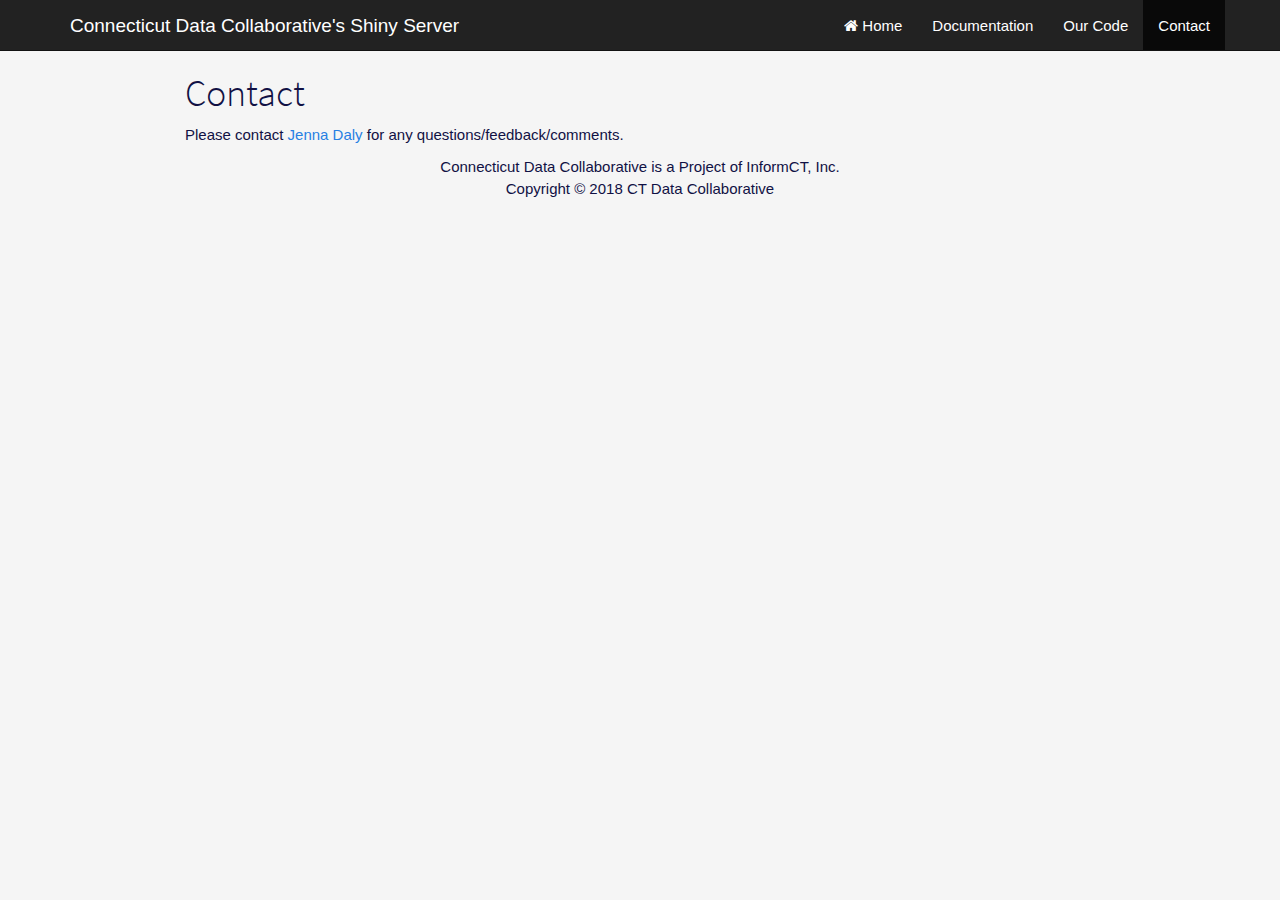
<file: contact.html>
<!DOCTYPE html>

<html xmlns="http://www.w3.org/1999/xhtml">

<head>

<meta charset="utf-8" />
<meta http-equiv="Content-Type" content="text/html; charset=utf-8" />
<meta name="generator" content="pandoc" />




<title>Contact</title>

<script src="site_libs/jquery-1.11.3/jquery.min.js"></script>
<meta name="viewport" content="width=device-width, initial-scale=1" />
<link href="site_libs/bootstrap-3.3.5/css/cosmo.min.css" rel="stylesheet" />
<script src="site_libs/bootstrap-3.3.5/js/bootstrap.min.js"></script>
<script src="site_libs/bootstrap-3.3.5/shim/html5shiv.min.js"></script>
<script src="site_libs/bootstrap-3.3.5/shim/respond.min.js"></script>
<script src="site_libs/navigation-1.1/tabsets.js"></script>
<link href="site_libs/highlightjs-9.12.0/textmate.css" rel="stylesheet" />
<script src="site_libs/highlightjs-9.12.0/highlight.js"></script>
<link href="site_libs/font-awesome-4.5.0/css/font-awesome.min.css" rel="stylesheet" />

<style type="text/css">code{white-space: pre;}</style>
<style type="text/css">
  pre:not([class]) {
    background-color: white;
  }
</style>
<script type="text/javascript">
if (window.hljs) {
  hljs.configure({languages: []});
  hljs.initHighlightingOnLoad();
  if (document.readyState && document.readyState === "complete") {
    window.setTimeout(function() { hljs.initHighlighting(); }, 0);
  }
}
</script>



<style type="text/css">
h1 {
  font-size: 34px;
}
h1.title {
  font-size: 38px;
}
h2 {
  font-size: 30px;
}
h3 {
  font-size: 24px;
}
h4 {
  font-size: 18px;
}
h5 {
  font-size: 16px;
}
h6 {
  font-size: 12px;
}
.table th:not([align]) {
  text-align: left;
}
</style>

<link rel="stylesheet" href="custom.css" type="text/css" />

</head>

<body>

<style type = "text/css">
.main-container {
  max-width: 940px;
  margin-left: auto;
  margin-right: auto;
}
code {
  color: inherit;
  background-color: rgba(0, 0, 0, 0.04);
}
img {
  max-width:100%;
  height: auto;
}
.tabbed-pane {
  padding-top: 12px;
}
button.code-folding-btn:focus {
  outline: none;
}
</style>


<style type="text/css">
/* padding for bootstrap navbar */
body {
  padding-top: 51px;
  padding-bottom: 40px;
}
/* offset scroll position for anchor links (for fixed navbar)  */
.section h1 {
  padding-top: 56px;
  margin-top: -56px;
}

.section h2 {
  padding-top: 56px;
  margin-top: -56px;
}
.section h3 {
  padding-top: 56px;
  margin-top: -56px;
}
.section h4 {
  padding-top: 56px;
  margin-top: -56px;
}
.section h5 {
  padding-top: 56px;
  margin-top: -56px;
}
.section h6 {
  padding-top: 56px;
  margin-top: -56px;
}
</style>

<script>
// manage active state of menu based on current page
$(document).ready(function () {
  // active menu anchor
  href = window.location.pathname
  href = href.substr(href.lastIndexOf('/') + 1)
  if (href === "")
    href = "index.html";
  var menuAnchor = $('a[href="' + href + '"]');

  // mark it active
  menuAnchor.parent().addClass('active');

  // if it's got a parent navbar menu mark it active as well
  menuAnchor.closest('li.dropdown').addClass('active');
});
</script>


<div class="container-fluid main-container">

<!-- tabsets -->
<script>
$(document).ready(function () {
  window.buildTabsets("TOC");
});
</script>

<!-- code folding -->






<div class="navbar navbar-default  navbar-fixed-top" role="navigation">
  <div class="container">
    <div class="navbar-header">
      <button type="button" class="navbar-toggle collapsed" data-toggle="collapse" data-target="#navbar">
        <span class="icon-bar"></span>
        <span class="icon-bar"></span>
        <span class="icon-bar"></span>
      </button>
      <a class="navbar-brand" href="index.html">Connecticut Data Collaborative's Shiny Server</a>
    </div>
    <div id="navbar" class="navbar-collapse collapse">
      <ul class="nav navbar-nav">
        
      </ul>
      <ul class="nav navbar-nav navbar-right">
        <li>
  <a href="index.html">
    <span class="fa fa-home"></span>
     
    Home
  </a>
</li>
<li>
  <a href="doc.html">Documentation</a>
</li>
<li>
  <a href="https://github.com/CT-Data-Collaborative/shiny-server">Our Code</a>
</li>
<li>
  <a href="contact.html">Contact</a>
</li>
      </ul>
    </div><!--/.nav-collapse -->
  </div><!--/.container -->
</div><!--/.navbar -->

<div class="fluid-row" id="header">



<h1 class="title toc-ignore">Contact</h1>

</div>


<p>Please contact <a href="mailto:jdaly@ctdata.org?subject=CTData%20Shiny%20Apps">Jenna Daly</a> for any questions/feedback/comments.</p>

<!DOCTYPE html>
<p align = "center">Connecticut Data Collaborative is a Project of InformCT, Inc.<br/>Copyright © 2018 CT Data Collaborative</p>



</div>

<script>

// add bootstrap table styles to pandoc tables
function bootstrapStylePandocTables() {
  $('tr.header').parent('thead').parent('table').addClass('table table-condensed');
}
$(document).ready(function () {
  bootstrapStylePandocTables();
});


</script>

<!-- dynamically load mathjax for compatibility with self-contained -->
<script>
  (function () {
    var script = document.createElement("script");
    script.type = "text/javascript";
    script.src  = "https://mathjax.rstudio.com/latest/MathJax.js?config=TeX-AMS-MML_HTMLorMML";
    document.getElementsByTagName("head")[0].appendChild(script);
  })();
</script>

</body>
</html>
</file>
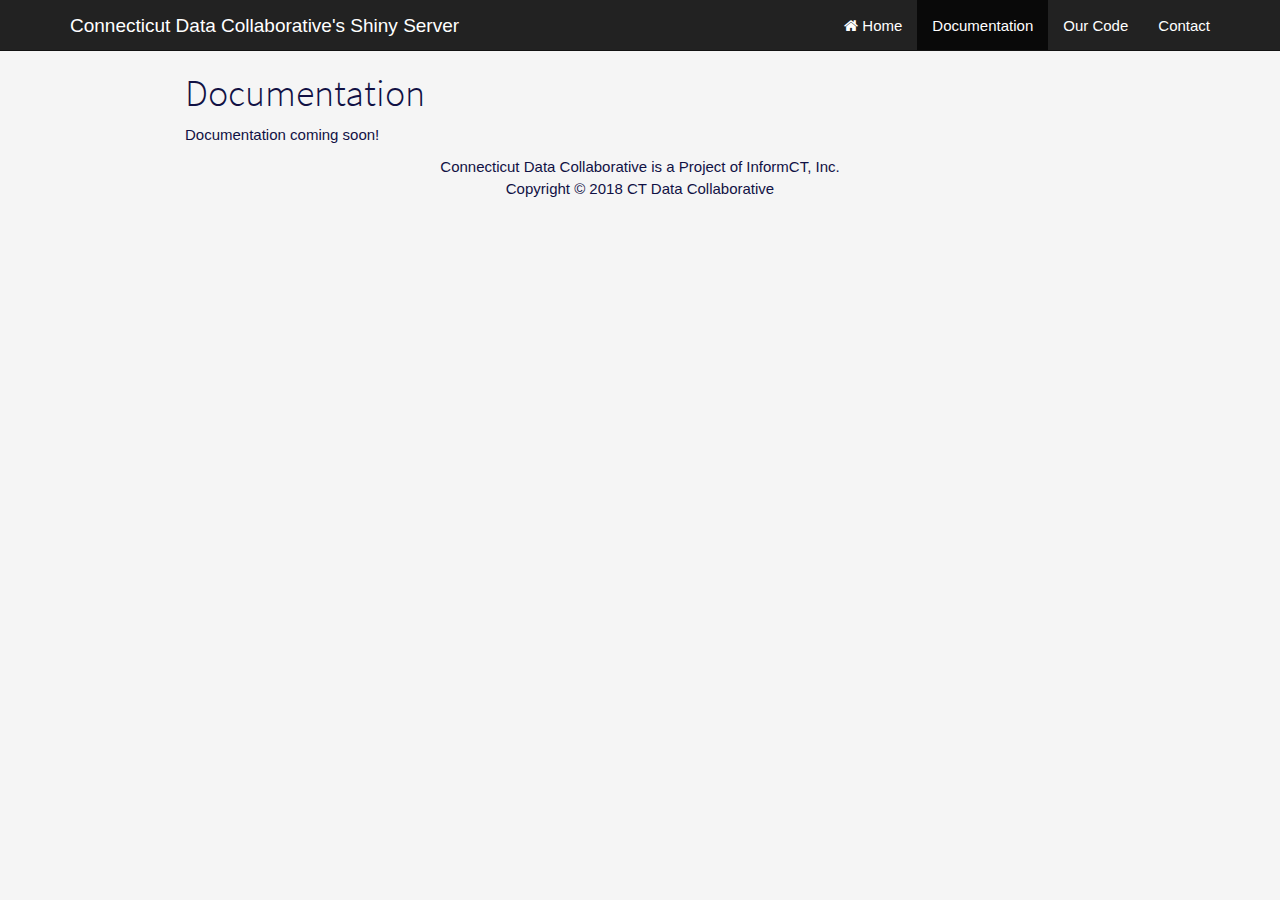
<file: doc.html>
<!DOCTYPE html>

<html xmlns="http://www.w3.org/1999/xhtml">

<head>

<meta charset="utf-8" />
<meta http-equiv="Content-Type" content="text/html; charset=utf-8" />
<meta name="generator" content="pandoc" />




<title>Documentation</title>

<script src="site_libs/jquery-1.11.3/jquery.min.js"></script>
<meta name="viewport" content="width=device-width, initial-scale=1" />
<link href="site_libs/bootstrap-3.3.5/css/cosmo.min.css" rel="stylesheet" />
<script src="site_libs/bootstrap-3.3.5/js/bootstrap.min.js"></script>
<script src="site_libs/bootstrap-3.3.5/shim/html5shiv.min.js"></script>
<script src="site_libs/bootstrap-3.3.5/shim/respond.min.js"></script>
<script src="site_libs/navigation-1.1/tabsets.js"></script>
<link href="site_libs/highlightjs-9.12.0/textmate.css" rel="stylesheet" />
<script src="site_libs/highlightjs-9.12.0/highlight.js"></script>
<link href="site_libs/font-awesome-4.5.0/css/font-awesome.min.css" rel="stylesheet" />

<style type="text/css">code{white-space: pre;}</style>
<style type="text/css">
  pre:not([class]) {
    background-color: white;
  }
</style>
<script type="text/javascript">
if (window.hljs) {
  hljs.configure({languages: []});
  hljs.initHighlightingOnLoad();
  if (document.readyState && document.readyState === "complete") {
    window.setTimeout(function() { hljs.initHighlighting(); }, 0);
  }
}
</script>



<style type="text/css">
h1 {
  font-size: 34px;
}
h1.title {
  font-size: 38px;
}
h2 {
  font-size: 30px;
}
h3 {
  font-size: 24px;
}
h4 {
  font-size: 18px;
}
h5 {
  font-size: 16px;
}
h6 {
  font-size: 12px;
}
.table th:not([align]) {
  text-align: left;
}
</style>

<link rel="stylesheet" href="custom.css" type="text/css" />

</head>

<body>

<style type = "text/css">
.main-container {
  max-width: 940px;
  margin-left: auto;
  margin-right: auto;
}
code {
  color: inherit;
  background-color: rgba(0, 0, 0, 0.04);
}
img {
  max-width:100%;
  height: auto;
}
.tabbed-pane {
  padding-top: 12px;
}
button.code-folding-btn:focus {
  outline: none;
}
</style>


<style type="text/css">
/* padding for bootstrap navbar */
body {
  padding-top: 51px;
  padding-bottom: 40px;
}
/* offset scroll position for anchor links (for fixed navbar)  */
.section h1 {
  padding-top: 56px;
  margin-top: -56px;
}

.section h2 {
  padding-top: 56px;
  margin-top: -56px;
}
.section h3 {
  padding-top: 56px;
  margin-top: -56px;
}
.section h4 {
  padding-top: 56px;
  margin-top: -56px;
}
.section h5 {
  padding-top: 56px;
  margin-top: -56px;
}
.section h6 {
  padding-top: 56px;
  margin-top: -56px;
}
</style>

<script>
// manage active state of menu based on current page
$(document).ready(function () {
  // active menu anchor
  href = window.location.pathname
  href = href.substr(href.lastIndexOf('/') + 1)
  if (href === "")
    href = "index.html";
  var menuAnchor = $('a[href="' + href + '"]');

  // mark it active
  menuAnchor.parent().addClass('active');

  // if it's got a parent navbar menu mark it active as well
  menuAnchor.closest('li.dropdown').addClass('active');
});
</script>


<div class="container-fluid main-container">

<!-- tabsets -->
<script>
$(document).ready(function () {
  window.buildTabsets("TOC");
});
</script>

<!-- code folding -->






<div class="navbar navbar-default  navbar-fixed-top" role="navigation">
  <div class="container">
    <div class="navbar-header">
      <button type="button" class="navbar-toggle collapsed" data-toggle="collapse" data-target="#navbar">
        <span class="icon-bar"></span>
        <span class="icon-bar"></span>
        <span class="icon-bar"></span>
      </button>
      <a class="navbar-brand" href="index.html">Connecticut Data Collaborative's Shiny Server</a>
    </div>
    <div id="navbar" class="navbar-collapse collapse">
      <ul class="nav navbar-nav">
        
      </ul>
      <ul class="nav navbar-nav navbar-right">
        <li>
  <a href="index.html">
    <span class="fa fa-home"></span>
     
    Home
  </a>
</li>
<li>
  <a href="doc.html">Documentation</a>
</li>
<li>
  <a href="https://github.com/CT-Data-Collaborative/shiny-server">Our Code</a>
</li>
<li>
  <a href="contact.html">Contact</a>
</li>
      </ul>
    </div><!--/.nav-collapse -->
  </div><!--/.container -->
</div><!--/.navbar -->

<div class="fluid-row" id="header">



<h1 class="title toc-ignore">Documentation</h1>

</div>


<p>Documentation coming soon!</p>

<!DOCTYPE html>
<p align = "center">Connecticut Data Collaborative is a Project of InformCT, Inc.<br/>Copyright © 2018 CT Data Collaborative</p>



</div>

<script>

// add bootstrap table styles to pandoc tables
function bootstrapStylePandocTables() {
  $('tr.header').parent('thead').parent('table').addClass('table table-condensed');
}
$(document).ready(function () {
  bootstrapStylePandocTables();
});


</script>

<!-- dynamically load mathjax for compatibility with self-contained -->
<script>
  (function () {
    var script = document.createElement("script");
    script.type = "text/javascript";
    script.src  = "https://mathjax.rstudio.com/latest/MathJax.js?config=TeX-AMS-MML_HTMLorMML";
    document.getElementsByTagName("head")[0].appendChild(script);
  })();
</script>

</body>
</html>
</file>
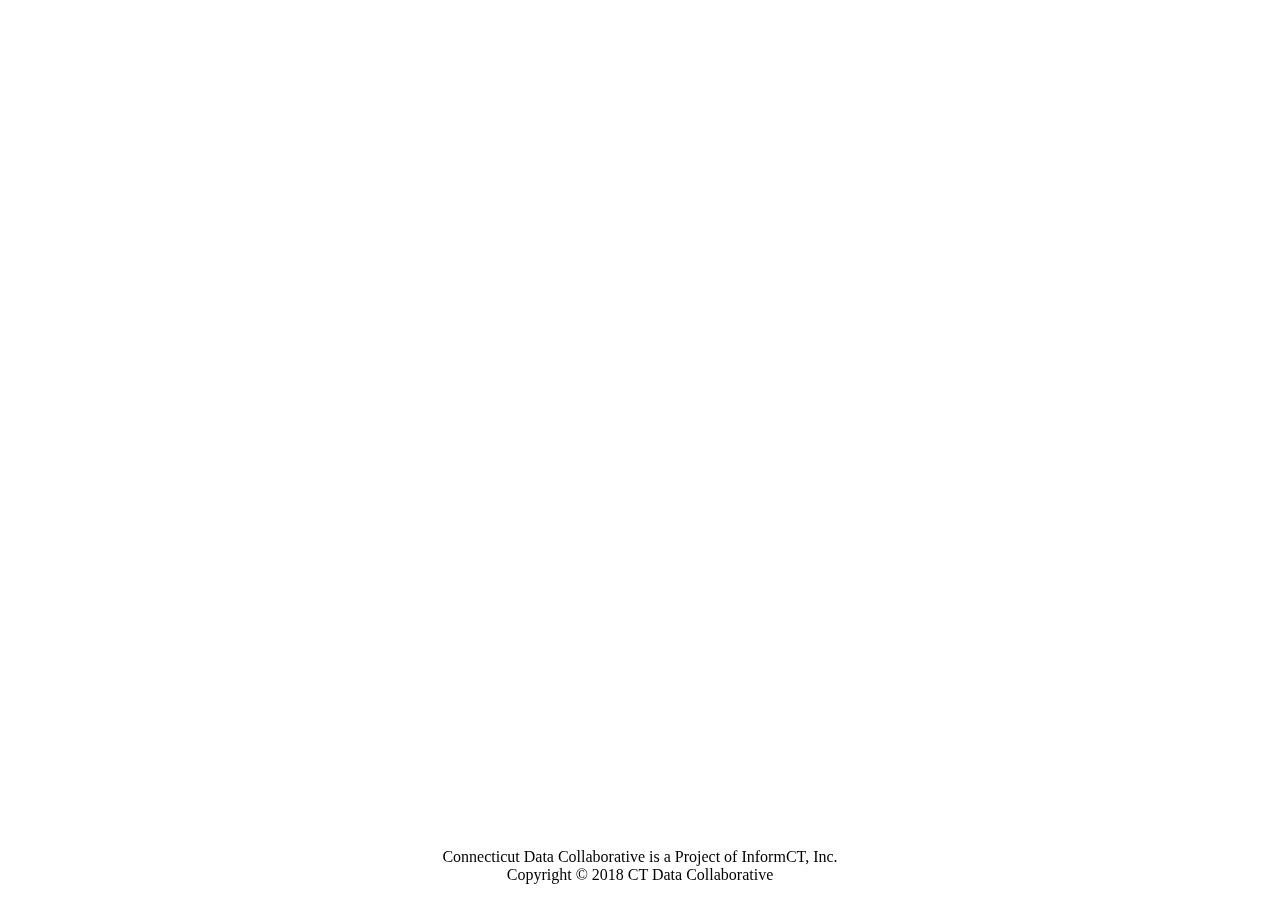
<file: footer.html>
<!DOCTYPE html>
<style>
.footer {
    position: fixed;
    left: 0;
    bottom: 0;
    width: 100%;
    text-align: center;
}
</style>

<div class="footer">
  <p>Connecticut Data Collaborative is a Project of InformCT, Inc.<br/>Copyright © 2018 CT Data Collaborative</p>
</div>
</file>
<file: site_libs/highlightjs-9.12.0/textmate.css>
.hljs-literal {
  color: rgb(88, 72, 246);
}

.hljs-number {
  color: rgb(0, 0, 205);
}

.hljs-comment {
  color: rgb(76, 136, 107);
}

.hljs-keyword {
  color: rgb(0, 0, 255);
}

.hljs-string {
  color: rgb(3, 106, 7);
}
</file>
<file: custom.css>
body, html {
      font-family: Helvetica, Arial, sans-serif;
      background-color: #F5F5F5;
      color: #114;
      margin: 0;
      padding: 0;
    }
    a {
      text-decoration: none;
    }
    a:hover {
      text-decoration: underline;
    }
    #titleBar {
      height: 80px;
      background-color: #3475b4;
      overflow: hidden;
      border-bottom: 1px solid #3475b3;
      -moz-box-shadow:    0px 0px 10px 3px #BBC;
      -webkit-box-shadow: 0px 0px 10px 3px #BBC;
      box-shadow:         0px 0px 10px 3px #BBC;
    }
    #titleBar #container {
      margin-top: 14px;
    }
    #titleBar h1 {
      margin: 0 auto .5em auto;
      padding: .2em;
      color: #EEE;
      text-align: center;
    }
    #intro {
      background-color: #DDD;
      margin: 1em 1em 0 1em;
      padding: .75em;
      text-align: center;
      border: 1px solid #CCC;
      font-size: 18px;
    }
    #intro p {
      margin: .3em 0 .3em 0;
    }
    #outer-content {
      max-width: 910px;
      margin-left: auto;
      margin-right: auto;
    }
    #content {
      margin: 1em auto 1em auto;
      float: left;
    }
    #main{
      margin-right: 350px;
      float: left;
      line-height: 24px;
    }
    #shiny{
      float: left;
      width: 305px;
      margin-left: -330px;
      padding-left: 20px;
      border-left: 1px solid #AAA;
    }
    #shiny iframe {
      margin-top: 30px;
    }
    .caption{
      font-size: 13px;
    }
    code {
      background-color: #E5E5E5;
      border: 1px solid #AAA;
      -webkit-border-radius: 3px;
      -khtml-border-radius: 3px; 
      -moz-border-radius: 3px;
      border-radius: 3px;
      padding: 0 .5em 0 .5em;
    }
    
    #footer{
      position: absolute;
      bottom: 0;
      left: 0;
      right: 0;
      height:100px;
      background:#ccc;
   }
</file>
<file: site_libs/bootstrap-3.3.5/css/cosmo.min.css>
@font-face {
  font-family: 'Source Sans Pro';
  font-style: normal;
  font-weight: 300;
  src: url(fonts/SourceSansProLight.ttf) format('truetype');
}
@font-face {
  font-family: 'Source Sans Pro';
  font-style: normal;
  font-weight: 400;
  src: url(fonts/SourceSansPro.ttf) format('truetype');
}
@font-face {
  font-family: 'Source Sans Pro';
  font-style: normal;
  font-weight: 700;
  src: url(fonts/SourceSansProBold.ttf) format('truetype');
}

/*!
 * bootswatch v3.3.6
 * Homepage: http://bootswatch.com
 * Copyright 2012-2015 Thomas Park
 * Licensed under MIT
 * Based on Bootstrap
*//*!
 * Bootstrap v3.3.6 (http://getbootstrap.com)
 * Copyright 2011-2015 Twitter, Inc.
 * Licensed under MIT (https://github.com/twbs/bootstrap/blob/master/LICENSE)
 *//*! normalize.css v3.0.3 | MIT License | github.com/necolas/normalize.css */html{font-family:sans-serif;-ms-text-size-adjust:100%;-webkit-text-size-adjust:100%}body{margin:0}article,aside,details,figcaption,figure,footer,header,hgroup,main,menu,nav,section,summary{display:block}audio,canvas,progress,video{display:inline-block;vertical-align:baseline}audio:not([controls]){display:none;height:0}[hidden],template{display:none}a{background-color:transparent}a:active,a:hover{outline:0}abbr[title]{border-bottom:1px dotted}b,strong{font-weight:bold}dfn{font-style:italic}h1{font-size:2em;margin:0.67em 0}mark{background:#ff0;color:#000}small{font-size:80%}sub,sup{font-size:75%;line-height:0;position:relative;vertical-align:baseline}sup{top:-0.5em}sub{bottom:-0.25em}img{border:0}svg:not(:root){overflow:hidden}figure{margin:1em 40px}hr{-webkit-box-sizing:content-box;-moz-box-sizing:content-box;box-sizing:content-box;height:0}pre{overflow:auto}code,kbd,pre,samp{font-family:monospace, monospace;font-size:1em}button,input,optgroup,select,textarea{color:inherit;font:inherit;margin:0}button{overflow:visible}button,select{text-transform:none}button,html input[type="button"],input[type="reset"],input[type="submit"]{-webkit-appearance:button;cursor:pointer}button[disabled],html input[disabled]{cursor:default}button::-moz-focus-inner,input::-moz-focus-inner{border:0;padding:0}input{line-height:normal}input[type="checkbox"],input[type="radio"]{-webkit-box-sizing:border-box;-moz-box-sizing:border-box;box-sizing:border-box;padding:0}input[type="number"]::-webkit-inner-spin-button,input[type="number"]::-webkit-outer-spin-button{height:auto}input[type="search"]{-webkit-appearance:textfield;-webkit-box-sizing:content-box;-moz-box-sizing:content-box;box-sizing:content-box}input[type="search"]::-webkit-search-cancel-button,input[type="search"]::-webkit-search-decoration{-webkit-appearance:none}fieldset{border:1px solid #c0c0c0;margin:0 2px;padding:0.35em 0.625em 0.75em}legend{border:0;padding:0}textarea{overflow:auto}optgroup{font-weight:bold}table{border-collapse:collapse;border-spacing:0}td,th{padding:0}/*! Source: https://github.com/h5bp/html5-boilerplate/blob/master/src/css/main.css */@media print{*,*:before,*:after{background:transparent !important;color:#000 !important;-webkit-box-shadow:none !important;box-shadow:none !important;text-shadow:none !important}a,a:visited{text-decoration:underline}a[href]:after{content:" (" attr(href) ")"}abbr[title]:after{content:" (" attr(title) ")"}a[href^="#"]:after,a[href^="javascript:"]:after{content:""}pre,blockquote{border:1px solid #999;page-break-inside:avoid}thead{display:table-header-group}tr,img{page-break-inside:avoid}img{max-width:100% !important}p,h2,h3{orphans:3;widows:3}h2,h3{page-break-after:avoid}.navbar{display:none}.btn>.caret,.dropup>.btn>.caret{border-top-color:#000 !important}.label{border:1px solid #000}.table{border-collapse:collapse !important}.table td,.table th{background-color:#fff !important}.table-bordered th,.table-bordered td{border:1px solid #ddd !important}}@font-face{font-family:'Glyphicons Halflings';src:url('../fonts/glyphicons-halflings-regular.eot');src:url('../fonts/glyphicons-halflings-regular.eot?#iefix') format('embedded-opentype'),url('../fonts/glyphicons-halflings-regular.woff') format('woff'),url('../fonts/glyphicons-halflings-regular.ttf') format('truetype'),url('../fonts/glyphicons-halflings-regular.svg#glyphicons_halflingsregular') format('svg')}.glyphicon{position:relative;top:1px;display:inline-block;font-family:'Glyphicons Halflings';font-style:normal;font-weight:normal;line-height:1;-webkit-font-smoothing:antialiased;-moz-osx-font-smoothing:grayscale}.glyphicon-asterisk:before{content:"\002a"}.glyphicon-plus:before{content:"\002b"}.glyphicon-euro:before,.glyphicon-eur:before{content:"\20ac"}.glyphicon-minus:before{content:"\2212"}.glyphicon-cloud:before{content:"\2601"}.glyphicon-envelope:before{content:"\2709"}.glyphicon-pencil:before{content:"\270f"}.glyphicon-glass:before{content:"\e001"}.glyphicon-music:before{content:"\e002"}.glyphicon-search:before{content:"\e003"}.glyphicon-heart:before{content:"\e005"}.glyphicon-star:before{content:"\e006"}.glyphicon-star-empty:before{content:"\e007"}.glyphicon-user:before{content:"\e008"}.glyphicon-film:before{content:"\e009"}.glyphicon-th-large:before{content:"\e010"}.glyphicon-th:before{content:"\e011"}.glyphicon-th-list:before{content:"\e012"}.glyphicon-ok:before{content:"\e013"}.glyphicon-remove:before{content:"\e014"}.glyphicon-zoom-in:before{content:"\e015"}.glyphicon-zoom-out:before{content:"\e016"}.glyphicon-off:before{content:"\e017"}.glyphicon-signal:before{content:"\e018"}.glyphicon-cog:before{content:"\e019"}.glyphicon-trash:before{content:"\e020"}.glyphicon-home:before{content:"\e021"}.glyphicon-file:before{content:"\e022"}.glyphicon-time:before{content:"\e023"}.glyphicon-road:before{content:"\e024"}.glyphicon-download-alt:before{content:"\e025"}.glyphicon-download:before{content:"\e026"}.glyphicon-upload:before{content:"\e027"}.glyphicon-inbox:before{content:"\e028"}.glyphicon-play-circle:before{content:"\e029"}.glyphicon-repeat:before{content:"\e030"}.glyphicon-refresh:before{content:"\e031"}.glyphicon-list-alt:before{content:"\e032"}.glyphicon-lock:before{content:"\e033"}.glyphicon-flag:before{content:"\e034"}.glyphicon-headphones:before{content:"\e035"}.glyphicon-volume-off:before{content:"\e036"}.glyphicon-volume-down:before{content:"\e037"}.glyphicon-volume-up:before{content:"\e038"}.glyphicon-qrcode:before{content:"\e039"}.glyphicon-barcode:before{content:"\e040"}.glyphicon-tag:before{content:"\e041"}.glyphicon-tags:before{content:"\e042"}.glyphicon-book:before{content:"\e043"}.glyphicon-bookmark:before{content:"\e044"}.glyphicon-print:before{content:"\e045"}.glyphicon-camera:before{content:"\e046"}.glyphicon-font:before{content:"\e047"}.glyphicon-bold:before{content:"\e048"}.glyphicon-italic:before{content:"\e049"}.glyphicon-text-height:before{content:"\e050"}.glyphicon-text-width:before{content:"\e051"}.glyphicon-align-left:before{content:"\e052"}.glyphicon-align-center:before{content:"\e053"}.glyphicon-align-right:before{content:"\e054"}.glyphicon-align-justify:before{content:"\e055"}.glyphicon-list:before{content:"\e056"}.glyphicon-indent-left:before{content:"\e057"}.glyphicon-indent-right:before{content:"\e058"}.glyphicon-facetime-video:before{content:"\e059"}.glyphicon-picture:before{content:"\e060"}.glyphicon-map-marker:before{content:"\e062"}.glyphicon-adjust:before{content:"\e063"}.glyphicon-tint:before{content:"\e064"}.glyphicon-edit:before{content:"\e065"}.glyphicon-share:before{content:"\e066"}.glyphicon-check:before{content:"\e067"}.glyphicon-move:before{content:"\e068"}.glyphicon-step-backward:before{content:"\e069"}.glyphicon-fast-backward:before{content:"\e070"}.glyphicon-backward:before{content:"\e071"}.glyphicon-play:before{content:"\e072"}.glyphicon-pause:before{content:"\e073"}.glyphicon-stop:before{content:"\e074"}.glyphicon-forward:before{content:"\e075"}.glyphicon-fast-forward:before{content:"\e076"}.glyphicon-step-forward:before{content:"\e077"}.glyphicon-eject:before{content:"\e078"}.glyphicon-chevron-left:before{content:"\e079"}.glyphicon-chevron-right:before{content:"\e080"}.glyphicon-plus-sign:before{content:"\e081"}.glyphicon-minus-sign:before{content:"\e082"}.glyphicon-remove-sign:before{content:"\e083"}.glyphicon-ok-sign:before{content:"\e084"}.glyphicon-question-sign:before{content:"\e085"}.glyphicon-info-sign:before{content:"\e086"}.glyphicon-screenshot:before{content:"\e087"}.glyphicon-remove-circle:before{content:"\e088"}.glyphicon-ok-circle:before{content:"\e089"}.glyphicon-ban-circle:before{content:"\e090"}.glyphicon-arrow-left:before{content:"\e091"}.glyphicon-arrow-right:before{content:"\e092"}.glyphicon-arrow-up:before{content:"\e093"}.glyphicon-arrow-down:before{content:"\e094"}.glyphicon-share-alt:before{content:"\e095"}.glyphicon-resize-full:before{content:"\e096"}.glyphicon-resize-small:before{content:"\e097"}.glyphicon-exclamation-sign:before{content:"\e101"}.glyphicon-gift:before{content:"\e102"}.glyphicon-leaf:before{content:"\e103"}.glyphicon-fire:before{content:"\e104"}.glyphicon-eye-open:before{content:"\e105"}.glyphicon-eye-close:before{content:"\e106"}.glyphicon-warning-sign:before{content:"\e107"}.glyphicon-plane:before{content:"\e108"}.glyphicon-calendar:before{content:"\e109"}.glyphicon-random:before{content:"\e110"}.glyphicon-comment:before{content:"\e111"}.glyphicon-magnet:before{content:"\e112"}.glyphicon-chevron-up:before{content:"\e113"}.glyphicon-chevron-down:before{content:"\e114"}.glyphicon-retweet:before{content:"\e115"}.glyphicon-shopping-cart:before{content:"\e116"}.glyphicon-folder-close:before{content:"\e117"}.glyphicon-folder-open:before{content:"\e118"}.glyphicon-resize-vertical:before{content:"\e119"}.glyphicon-resize-horizontal:before{content:"\e120"}.glyphicon-hdd:before{content:"\e121"}.glyphicon-bullhorn:before{content:"\e122"}.glyphicon-bell:before{content:"\e123"}.glyphicon-certificate:before{content:"\e124"}.glyphicon-thumbs-up:before{content:"\e125"}.glyphicon-thumbs-down:before{content:"\e126"}.glyphicon-hand-right:before{content:"\e127"}.glyphicon-hand-left:before{content:"\e128"}.glyphicon-hand-up:before{content:"\e129"}.glyphicon-hand-down:before{content:"\e130"}.glyphicon-circle-arrow-right:before{content:"\e131"}.glyphicon-circle-arrow-left:before{content:"\e132"}.glyphicon-circle-arrow-up:before{content:"\e133"}.glyphicon-circle-arrow-down:before{content:"\e134"}.glyphicon-globe:before{content:"\e135"}.glyphicon-wrench:before{content:"\e136"}.glyphicon-tasks:before{content:"\e137"}.glyphicon-filter:before{content:"\e138"}.glyphicon-briefcase:before{content:"\e139"}.glyphicon-fullscreen:before{content:"\e140"}.glyphicon-dashboard:before{content:"\e141"}.glyphicon-paperclip:before{content:"\e142"}.glyphicon-heart-empty:before{content:"\e143"}.glyphicon-link:before{content:"\e144"}.glyphicon-phone:before{content:"\e145"}.glyphicon-pushpin:before{content:"\e146"}.glyphicon-usd:before{content:"\e148"}.glyphicon-gbp:before{content:"\e149"}.glyphicon-sort:before{content:"\e150"}.glyphicon-sort-by-alphabet:before{content:"\e151"}.glyphicon-sort-by-alphabet-alt:before{content:"\e152"}.glyphicon-sort-by-order:before{content:"\e153"}.glyphicon-sort-by-order-alt:before{content:"\e154"}.glyphicon-sort-by-attributes:before{content:"\e155"}.glyphicon-sort-by-attributes-alt:before{content:"\e156"}.glyphicon-unchecked:before{content:"\e157"}.glyphicon-expand:before{content:"\e158"}.glyphicon-collapse-down:before{content:"\e159"}.glyphicon-collapse-up:before{content:"\e160"}.glyphicon-log-in:before{content:"\e161"}.glyphicon-flash:before{content:"\e162"}.glyphicon-log-out:before{content:"\e163"}.glyphicon-new-window:before{content:"\e164"}.glyphicon-record:before{content:"\e165"}.glyphicon-save:before{content:"\e166"}.glyphicon-open:before{content:"\e167"}.glyphicon-saved:before{content:"\e168"}.glyphicon-import:before{content:"\e169"}.glyphicon-export:before{content:"\e170"}.glyphicon-send:before{content:"\e171"}.glyphicon-floppy-disk:before{content:"\e172"}.glyphicon-floppy-saved:before{content:"\e173"}.glyphicon-floppy-remove:before{content:"\e174"}.glyphicon-floppy-save:before{content:"\e175"}.glyphicon-floppy-open:before{content:"\e176"}.glyphicon-credit-card:before{content:"\e177"}.glyphicon-transfer:before{content:"\e178"}.glyphicon-cutlery:before{content:"\e179"}.glyphicon-header:before{content:"\e180"}.glyphicon-compressed:before{content:"\e181"}.glyphicon-earphone:before{content:"\e182"}.glyphicon-phone-alt:before{content:"\e183"}.glyphicon-tower:before{content:"\e184"}.glyphicon-stats:before{content:"\e185"}.glyphicon-sd-video:before{content:"\e186"}.glyphicon-hd-video:before{content:"\e187"}.glyphicon-subtitles:before{content:"\e188"}.glyphicon-sound-stereo:before{content:"\e189"}.glyphicon-sound-dolby:before{content:"\e190"}.glyphicon-sound-5-1:before{content:"\e191"}.glyphicon-sound-6-1:before{content:"\e192"}.glyphicon-sound-7-1:before{content:"\e193"}.glyphicon-copyright-mark:before{content:"\e194"}.glyphicon-registration-mark:before{content:"\e195"}.glyphicon-cloud-download:before{content:"\e197"}.glyphicon-cloud-upload:before{content:"\e198"}.glyphicon-tree-conifer:before{content:"\e199"}.glyphicon-tree-deciduous:before{content:"\e200"}.glyphicon-cd:before{content:"\e201"}.glyphicon-save-file:before{content:"\e202"}.glyphicon-open-file:before{content:"\e203"}.glyphicon-level-up:before{content:"\e204"}.glyphicon-copy:before{content:"\e205"}.glyphicon-paste:before{content:"\e206"}.glyphicon-alert:before{content:"\e209"}.glyphicon-equalizer:before{content:"\e210"}.glyphicon-king:before{content:"\e211"}.glyphicon-queen:before{content:"\e212"}.glyphicon-pawn:before{content:"\e213"}.glyphicon-bishop:before{content:"\e214"}.glyphicon-knight:before{content:"\e215"}.glyphicon-baby-formula:before{content:"\e216"}.glyphicon-tent:before{content:"\26fa"}.glyphicon-blackboard:before{content:"\e218"}.glyphicon-bed:before{content:"\e219"}.glyphicon-apple:before{content:"\f8ff"}.glyphicon-erase:before{content:"\e221"}.glyphicon-hourglass:before{content:"\231b"}.glyphicon-lamp:before{content:"\e223"}.glyphicon-duplicate:before{content:"\e224"}.glyphicon-piggy-bank:before{content:"\e225"}.glyphicon-scissors:before{content:"\e226"}.glyphicon-bitcoin:before{content:"\e227"}.glyphicon-btc:before{content:"\e227"}.glyphicon-xbt:before{content:"\e227"}.glyphicon-yen:before{content:"\00a5"}.glyphicon-jpy:before{content:"\00a5"}.glyphicon-ruble:before{content:"\20bd"}.glyphicon-rub:before{content:"\20bd"}.glyphicon-scale:before{content:"\e230"}.glyphicon-ice-lolly:before{content:"\e231"}.glyphicon-ice-lolly-tasted:before{content:"\e232"}.glyphicon-education:before{content:"\e233"}.glyphicon-option-horizontal:before{content:"\e234"}.glyphicon-option-vertical:before{content:"\e235"}.glyphicon-menu-hamburger:before{content:"\e236"}.glyphicon-modal-window:before{content:"\e237"}.glyphicon-oil:before{content:"\e238"}.glyphicon-grain:before{content:"\e239"}.glyphicon-sunglasses:before{content:"\e240"}.glyphicon-text-size:before{content:"\e241"}.glyphicon-text-color:before{content:"\e242"}.glyphicon-text-background:before{content:"\e243"}.glyphicon-object-align-top:before{content:"\e244"}.glyphicon-object-align-bottom:before{content:"\e245"}.glyphicon-object-align-horizontal:before{content:"\e246"}.glyphicon-object-align-left:before{content:"\e247"}.glyphicon-object-align-vertical:before{content:"\e248"}.glyphicon-object-align-right:before{content:"\e249"}.glyphicon-triangle-right:before{content:"\e250"}.glyphicon-triangle-left:before{content:"\e251"}.glyphicon-triangle-bottom:before{content:"\e252"}.glyphicon-triangle-top:before{content:"\e253"}.glyphicon-console:before{content:"\e254"}.glyphicon-superscript:before{content:"\e255"}.glyphicon-subscript:before{content:"\e256"}.glyphicon-menu-left:before{content:"\e257"}.glyphicon-menu-right:before{content:"\e258"}.glyphicon-menu-down:before{content:"\e259"}.glyphicon-menu-up:before{content:"\e260"}*{-webkit-box-sizing:border-box;-moz-box-sizing:border-box;box-sizing:border-box}*:before,*:after{-webkit-box-sizing:border-box;-moz-box-sizing:border-box;box-sizing:border-box}html{font-size:10px;-webkit-tap-highlight-color:rgba(0,0,0,0)}body{font-family:"Source Sans Pro",Calibri,Candara,Arial,sans-serif;font-size:15px;line-height:1.42857143;color:#333333;background-color:#ffffff}input,button,select,textarea{font-family:inherit;font-size:inherit;line-height:inherit}a{color:#2780e3;text-decoration:none}a:hover,a:focus{color:#165ba8;text-decoration:underline}a:focus{outline:thin dotted;outline:5px auto -webkit-focus-ring-color;outline-offset:-2px}figure{margin:0}img{vertical-align:middle}.img-responsive,.thumbnail>img,.thumbnail a>img,.carousel-inner>.item>img,.carousel-inner>.item>a>img{display:block;max-width:100%;height:auto}.img-rounded{border-radius:0}.img-thumbnail{padding:4px;line-height:1.42857143;background-color:#ffffff;border:1px solid #dddddd;border-radius:0;-webkit-transition:all .2s ease-in-out;-o-transition:all .2s ease-in-out;transition:all .2s ease-in-out;display:inline-block;max-width:100%;height:auto}.img-circle{border-radius:50%}hr{margin-top:21px;margin-bottom:21px;border:0;border-top:1px solid #e6e6e6}.sr-only{position:absolute;width:1px;height:1px;margin:-1px;padding:0;overflow:hidden;clip:rect(0, 0, 0, 0);border:0}.sr-only-focusable:active,.sr-only-focusable:focus{position:static;width:auto;height:auto;margin:0;overflow:visible;clip:auto}[role="button"]{cursor:pointer}h1,h2,h3,h4,h5,h6,.h1,.h2,.h3,.h4,.h5,.h6{font-family:"Source Sans Pro",Calibri,Candara,Arial,sans-serif;font-weight:300;line-height:1.1;color:inherit}h1 small,h2 small,h3 small,h4 small,h5 small,h6 small,.h1 small,.h2 small,.h3 small,.h4 small,.h5 small,.h6 small,h1 .small,h2 .small,h3 .small,h4 .small,h5 .small,h6 .small,.h1 .small,.h2 .small,.h3 .small,.h4 .small,.h5 .small,.h6 .small{font-weight:normal;line-height:1;color:#999999}h1,.h1,h2,.h2,h3,.h3{margin-top:21px;margin-bottom:10.5px}h1 small,.h1 small,h2 small,.h2 small,h3 small,.h3 small,h1 .small,.h1 .small,h2 .small,.h2 .small,h3 .small,.h3 .small{font-size:65%}h4,.h4,h5,.h5,h6,.h6{margin-top:10.5px;margin-bottom:10.5px}h4 small,.h4 small,h5 small,.h5 small,h6 small,.h6 small,h4 .small,.h4 .small,h5 .small,.h5 .small,h6 .small,.h6 .small{font-size:75%}h1,.h1{font-size:39px}h2,.h2{font-size:32px}h3,.h3{font-size:26px}h4,.h4{font-size:19px}h5,.h5{font-size:15px}h6,.h6{font-size:13px}p{margin:0 0 10.5px}.lead{margin-bottom:21px;font-size:17px;font-weight:300;line-height:1.4}@media (min-width:768px){.lead{font-size:22.5px}}small,.small{font-size:86%}mark,.mark{background-color:#ff7518;padding:.2em}.text-left{text-align:left}.text-right{text-align:right}.text-center{text-align:center}.text-justify{text-align:justify}.text-nowrap{white-space:nowrap}.text-lowercase{text-transform:lowercase}.text-uppercase{text-transform:uppercase}.text-capitalize{text-transform:capitalize}.text-muted{color:#999999}.text-primary{color:#2780e3}a.text-primary:hover,a.text-primary:focus{color:#1967be}.text-success{color:#ffffff}a.text-success:hover,a.text-success:focus{color:#e6e6e6}.text-info{color:#ffffff}a.text-info:hover,a.text-info:focus{color:#e6e6e6}.text-warning{color:#ffffff}a.text-warning:hover,a.text-warning:focus{color:#e6e6e6}.text-danger{color:#ffffff}a.text-danger:hover,a.text-danger:focus{color:#e6e6e6}.bg-primary{color:#fff;background-color:#2780e3}a.bg-primary:hover,a.bg-primary:focus{background-color:#1967be}.bg-success{background-color:#3fb618}a.bg-success:hover,a.bg-success:focus{background-color:#2f8912}.bg-info{background-color:#9954bb}a.bg-info:hover,a.bg-info:focus{background-color:#7e3f9d}.bg-warning{background-color:#ff7518}a.bg-warning:hover,a.bg-warning:focus{background-color:#e45c00}.bg-danger{background-color:#ff0039}a.bg-danger:hover,a.bg-danger:focus{background-color:#cc002e}.page-header{padding-bottom:9.5px;margin:42px 0 21px;border-bottom:1px solid #e6e6e6}ul,ol{margin-top:0;margin-bottom:10.5px}ul ul,ol ul,ul ol,ol ol{margin-bottom:0}.list-unstyled{padding-left:0;list-style:none}.list-inline{padding-left:0;list-style:none;margin-left:-5px}.list-inline>li{display:inline-block;padding-left:5px;padding-right:5px}dl{margin-top:0;margin-bottom:21px}dt,dd{line-height:1.42857143}dt{font-weight:bold}dd{margin-left:0}@media (min-width:768px){.dl-horizontal dt{float:left;width:160px;clear:left;text-align:right;overflow:hidden;text-overflow:ellipsis;white-space:nowrap}.dl-horizontal dd{margin-left:180px}}abbr[title],abbr[data-original-title]{cursor:help;border-bottom:1px dotted #999999}.initialism{font-size:90%;text-transform:uppercase}blockquote{padding:10.5px 21px;margin:0 0 21px;font-size:18.75px;border-left:5px solid #e6e6e6}blockquote p:last-child,blockquote ul:last-child,blockquote ol:last-child{margin-bottom:0}blockquote footer,blockquote small,blockquote .small{display:block;font-size:80%;line-height:1.42857143;color:#999999}blockquote footer:before,blockquote small:before,blockquote .small:before{content:'\2014 \00A0'}.blockquote-reverse,blockquote.pull-right{padding-right:15px;padding-left:0;border-right:5px solid #e6e6e6;border-left:0;text-align:right}.blockquote-reverse footer:before,blockquote.pull-right footer:before,.blockquote-reverse small:before,blockquote.pull-right small:before,.blockquote-reverse .small:before,blockquote.pull-right .small:before{content:''}.blockquote-reverse footer:after,blockquote.pull-right footer:after,.blockquote-reverse small:after,blockquote.pull-right small:after,.blockquote-reverse .small:after,blockquote.pull-right .small:after{content:'\00A0 \2014'}address{margin-bottom:21px;font-style:normal;line-height:1.42857143}code,kbd,pre,samp{font-family:monospace}code{padding:2px 4px;font-size:90%;color:#c7254e;background-color:#f9f2f4;border-radius:0}kbd{padding:2px 4px;font-size:90%;color:#ffffff;background-color:#333333;border-radius:0;-webkit-box-shadow:inset 0 -1px 0 rgba(0,0,0,0.25);box-shadow:inset 0 -1px 0 rgba(0,0,0,0.25)}kbd kbd{padding:0;font-size:100%;font-weight:bold;-webkit-box-shadow:none;box-shadow:none}pre{display:block;padding:10px;margin:0 0 10.5px;font-size:14px;line-height:1.42857143;word-break:break-all;word-wrap:break-word;color:#333333;background-color:#f5f5f5;border:1px solid #cccccc;border-radius:0}pre code{padding:0;font-size:inherit;color:inherit;white-space:pre-wrap;background-color:transparent;border-radius:0}.pre-scrollable{max-height:340px;overflow-y:scroll}.container{margin-right:auto;margin-left:auto;padding-left:15px;padding-right:15px}@media (min-width:768px){.container{width:750px}}@media (min-width:992px){.container{width:970px}}@media (min-width:1200px){.container{width:1170px}}.container-fluid{margin-right:auto;margin-left:auto;padding-left:15px;padding-right:15px}.row{margin-left:-15px;margin-right:-15px}.col-xs-1,.col-sm-1,.col-md-1,.col-lg-1,.col-xs-2,.col-sm-2,.col-md-2,.col-lg-2,.col-xs-3,.col-sm-3,.col-md-3,.col-lg-3,.col-xs-4,.col-sm-4,.col-md-4,.col-lg-4,.col-xs-5,.col-sm-5,.col-md-5,.col-lg-5,.col-xs-6,.col-sm-6,.col-md-6,.col-lg-6,.col-xs-7,.col-sm-7,.col-md-7,.col-lg-7,.col-xs-8,.col-sm-8,.col-md-8,.col-lg-8,.col-xs-9,.col-sm-9,.col-md-9,.col-lg-9,.col-xs-10,.col-sm-10,.col-md-10,.col-lg-10,.col-xs-11,.col-sm-11,.col-md-11,.col-lg-11,.col-xs-12,.col-sm-12,.col-md-12,.col-lg-12{position:relative;min-height:1px;padding-left:15px;padding-right:15px}.col-xs-1,.col-xs-2,.col-xs-3,.col-xs-4,.col-xs-5,.col-xs-6,.col-xs-7,.col-xs-8,.col-xs-9,.col-xs-10,.col-xs-11,.col-xs-12{float:left}.col-xs-12{width:100%}.col-xs-11{width:91.66666667%}.col-xs-10{width:83.33333333%}.col-xs-9{width:75%}.col-xs-8{width:66.66666667%}.col-xs-7{width:58.33333333%}.col-xs-6{width:50%}.col-xs-5{width:41.66666667%}.col-xs-4{width:33.33333333%}.col-xs-3{width:25%}.col-xs-2{width:16.66666667%}.col-xs-1{width:8.33333333%}.col-xs-pull-12{right:100%}.col-xs-pull-11{right:91.66666667%}.col-xs-pull-10{right:83.33333333%}.col-xs-pull-9{right:75%}.col-xs-pull-8{right:66.66666667%}.col-xs-pull-7{right:58.33333333%}.col-xs-pull-6{right:50%}.col-xs-pull-5{right:41.66666667%}.col-xs-pull-4{right:33.33333333%}.col-xs-pull-3{right:25%}.col-xs-pull-2{right:16.66666667%}.col-xs-pull-1{right:8.33333333%}.col-xs-pull-0{right:auto}.col-xs-push-12{left:100%}.col-xs-push-11{left:91.66666667%}.col-xs-push-10{left:83.33333333%}.col-xs-push-9{left:75%}.col-xs-push-8{left:66.66666667%}.col-xs-push-7{left:58.33333333%}.col-xs-push-6{left:50%}.col-xs-push-5{left:41.66666667%}.col-xs-push-4{left:33.33333333%}.col-xs-push-3{left:25%}.col-xs-push-2{left:16.66666667%}.col-xs-push-1{left:8.33333333%}.col-xs-push-0{left:auto}.col-xs-offset-12{margin-left:100%}.col-xs-offset-11{margin-left:91.66666667%}.col-xs-offset-10{margin-left:83.33333333%}.col-xs-offset-9{margin-left:75%}.col-xs-offset-8{margin-left:66.66666667%}.col-xs-offset-7{margin-left:58.33333333%}.col-xs-offset-6{margin-left:50%}.col-xs-offset-5{margin-left:41.66666667%}.col-xs-offset-4{margin-left:33.33333333%}.col-xs-offset-3{margin-left:25%}.col-xs-offset-2{margin-left:16.66666667%}.col-xs-offset-1{margin-left:8.33333333%}.col-xs-offset-0{margin-left:0%}@media (min-width:768px){.col-sm-1,.col-sm-2,.col-sm-3,.col-sm-4,.col-sm-5,.col-sm-6,.col-sm-7,.col-sm-8,.col-sm-9,.col-sm-10,.col-sm-11,.col-sm-12{float:left}.col-sm-12{width:100%}.col-sm-11{width:91.66666667%}.col-sm-10{width:83.33333333%}.col-sm-9{width:75%}.col-sm-8{width:66.66666667%}.col-sm-7{width:58.33333333%}.col-sm-6{width:50%}.col-sm-5{width:41.66666667%}.col-sm-4{width:33.33333333%}.col-sm-3{width:25%}.col-sm-2{width:16.66666667%}.col-sm-1{width:8.33333333%}.col-sm-pull-12{right:100%}.col-sm-pull-11{right:91.66666667%}.col-sm-pull-10{right:83.33333333%}.col-sm-pull-9{right:75%}.col-sm-pull-8{right:66.66666667%}.col-sm-pull-7{right:58.33333333%}.col-sm-pull-6{right:50%}.col-sm-pull-5{right:41.66666667%}.col-sm-pull-4{right:33.33333333%}.col-sm-pull-3{right:25%}.col-sm-pull-2{right:16.66666667%}.col-sm-pull-1{right:8.33333333%}.col-sm-pull-0{right:auto}.col-sm-push-12{left:100%}.col-sm-push-11{left:91.66666667%}.col-sm-push-10{left:83.33333333%}.col-sm-push-9{left:75%}.col-sm-push-8{left:66.66666667%}.col-sm-push-7{left:58.33333333%}.col-sm-push-6{left:50%}.col-sm-push-5{left:41.66666667%}.col-sm-push-4{left:33.33333333%}.col-sm-push-3{left:25%}.col-sm-push-2{left:16.66666667%}.col-sm-push-1{left:8.33333333%}.col-sm-push-0{left:auto}.col-sm-offset-12{margin-left:100%}.col-sm-offset-11{margin-left:91.66666667%}.col-sm-offset-10{margin-left:83.33333333%}.col-sm-offset-9{margin-left:75%}.col-sm-offset-8{margin-left:66.66666667%}.col-sm-offset-7{margin-left:58.33333333%}.col-sm-offset-6{margin-left:50%}.col-sm-offset-5{margin-left:41.66666667%}.col-sm-offset-4{margin-left:33.33333333%}.col-sm-offset-3{margin-left:25%}.col-sm-offset-2{margin-left:16.66666667%}.col-sm-offset-1{margin-left:8.33333333%}.col-sm-offset-0{margin-left:0%}}@media (min-width:992px){.col-md-1,.col-md-2,.col-md-3,.col-md-4,.col-md-5,.col-md-6,.col-md-7,.col-md-8,.col-md-9,.col-md-10,.col-md-11,.col-md-12{float:left}.col-md-12{width:100%}.col-md-11{width:91.66666667%}.col-md-10{width:83.33333333%}.col-md-9{width:75%}.col-md-8{width:66.66666667%}.col-md-7{width:58.33333333%}.col-md-6{width:50%}.col-md-5{width:41.66666667%}.col-md-4{width:33.33333333%}.col-md-3{width:25%}.col-md-2{width:16.66666667%}.col-md-1{width:8.33333333%}.col-md-pull-12{right:100%}.col-md-pull-11{right:91.66666667%}.col-md-pull-10{right:83.33333333%}.col-md-pull-9{right:75%}.col-md-pull-8{right:66.66666667%}.col-md-pull-7{right:58.33333333%}.col-md-pull-6{right:50%}.col-md-pull-5{right:41.66666667%}.col-md-pull-4{right:33.33333333%}.col-md-pull-3{right:25%}.col-md-pull-2{right:16.66666667%}.col-md-pull-1{right:8.33333333%}.col-md-pull-0{right:auto}.col-md-push-12{left:100%}.col-md-push-11{left:91.66666667%}.col-md-push-10{left:83.33333333%}.col-md-push-9{left:75%}.col-md-push-8{left:66.66666667%}.col-md-push-7{left:58.33333333%}.col-md-push-6{left:50%}.col-md-push-5{left:41.66666667%}.col-md-push-4{left:33.33333333%}.col-md-push-3{left:25%}.col-md-push-2{left:16.66666667%}.col-md-push-1{left:8.33333333%}.col-md-push-0{left:auto}.col-md-offset-12{margin-left:100%}.col-md-offset-11{margin-left:91.66666667%}.col-md-offset-10{margin-left:83.33333333%}.col-md-offset-9{margin-left:75%}.col-md-offset-8{margin-left:66.66666667%}.col-md-offset-7{margin-left:58.33333333%}.col-md-offset-6{margin-left:50%}.col-md-offset-5{margin-left:41.66666667%}.col-md-offset-4{margin-left:33.33333333%}.col-md-offset-3{margin-left:25%}.col-md-offset-2{margin-left:16.66666667%}.col-md-offset-1{margin-left:8.33333333%}.col-md-offset-0{margin-left:0%}}@media (min-width:1200px){.col-lg-1,.col-lg-2,.col-lg-3,.col-lg-4,.col-lg-5,.col-lg-6,.col-lg-7,.col-lg-8,.col-lg-9,.col-lg-10,.col-lg-11,.col-lg-12{float:left}.col-lg-12{width:100%}.col-lg-11{width:91.66666667%}.col-lg-10{width:83.33333333%}.col-lg-9{width:75%}.col-lg-8{width:66.66666667%}.col-lg-7{width:58.33333333%}.col-lg-6{width:50%}.col-lg-5{width:41.66666667%}.col-lg-4{width:33.33333333%}.col-lg-3{width:25%}.col-lg-2{width:16.66666667%}.col-lg-1{width:8.33333333%}.col-lg-pull-12{right:100%}.col-lg-pull-11{right:91.66666667%}.col-lg-pull-10{right:83.33333333%}.col-lg-pull-9{right:75%}.col-lg-pull-8{right:66.66666667%}.col-lg-pull-7{right:58.33333333%}.col-lg-pull-6{right:50%}.col-lg-pull-5{right:41.66666667%}.col-lg-pull-4{right:33.33333333%}.col-lg-pull-3{right:25%}.col-lg-pull-2{right:16.66666667%}.col-lg-pull-1{right:8.33333333%}.col-lg-pull-0{right:auto}.col-lg-push-12{left:100%}.col-lg-push-11{left:91.66666667%}.col-lg-push-10{left:83.33333333%}.col-lg-push-9{left:75%}.col-lg-push-8{left:66.66666667%}.col-lg-push-7{left:58.33333333%}.col-lg-push-6{left:50%}.col-lg-push-5{left:41.66666667%}.col-lg-push-4{left:33.33333333%}.col-lg-push-3{left:25%}.col-lg-push-2{left:16.66666667%}.col-lg-push-1{left:8.33333333%}.col-lg-push-0{left:auto}.col-lg-offset-12{margin-left:100%}.col-lg-offset-11{margin-left:91.66666667%}.col-lg-offset-10{margin-left:83.33333333%}.col-lg-offset-9{margin-left:75%}.col-lg-offset-8{margin-left:66.66666667%}.col-lg-offset-7{margin-left:58.33333333%}.col-lg-offset-6{margin-left:50%}.col-lg-offset-5{margin-left:41.66666667%}.col-lg-offset-4{margin-left:33.33333333%}.col-lg-offset-3{margin-left:25%}.col-lg-offset-2{margin-left:16.66666667%}.col-lg-offset-1{margin-left:8.33333333%}.col-lg-offset-0{margin-left:0%}}table{background-color:transparent}caption{padding-top:8px;padding-bottom:8px;color:#999999;text-align:left}th{}.table{width:100%;max-width:100%;margin-bottom:21px}.table>thead>tr>th,.table>tbody>tr>th,.table>tfoot>tr>th,.table>thead>tr>td,.table>tbody>tr>td,.table>tfoot>tr>td{padding:8px;line-height:1.42857143;vertical-align:top;border-top:1px solid #dddddd}.table>thead>tr>th{vertical-align:bottom;border-bottom:2px solid #dddddd}.table>caption+thead>tr:first-child>th,.table>colgroup+thead>tr:first-child>th,.table>thead:first-child>tr:first-child>th,.table>caption+thead>tr:first-child>td,.table>colgroup+thead>tr:first-child>td,.table>thead:first-child>tr:first-child>td{border-top:0}.table>tbody+tbody{border-top:2px solid #dddddd}.table .table{background-color:#ffffff}.table-condensed>thead>tr>th,.table-condensed>tbody>tr>th,.table-condensed>tfoot>tr>th,.table-condensed>thead>tr>td,.table-condensed>tbody>tr>td,.table-condensed>tfoot>tr>td{padding:5px}.table-bordered{border:1px solid #dddddd}.table-bordered>thead>tr>th,.table-bordered>tbody>tr>th,.table-bordered>tfoot>tr>th,.table-bordered>thead>tr>td,.table-bordered>tbody>tr>td,.table-bordered>tfoot>tr>td{border:1px solid #dddddd}.table-bordered>thead>tr>th,.table-bordered>thead>tr>td{border-bottom-width:2px}.table-striped>tbody>tr:nth-of-type(odd){background-color:#f9f9f9}.table-hover>tbody>tr:hover{background-color:#f5f5f5}table col[class*="col-"]{position:static;float:none;display:table-column}table td[class*="col-"],table th[class*="col-"]{position:static;float:none;display:table-cell}.table>thead>tr>td.active,.table>tbody>tr>td.active,.table>tfoot>tr>td.active,.table>thead>tr>th.active,.table>tbody>tr>th.active,.table>tfoot>tr>th.active,.table>thead>tr.active>td,.table>tbody>tr.active>td,.table>tfoot>tr.active>td,.table>thead>tr.active>th,.table>tbody>tr.active>th,.table>tfoot>tr.active>th{background-color:#f5f5f5}.table-hover>tbody>tr>td.active:hover,.table-hover>tbody>tr>th.active:hover,.table-hover>tbody>tr.active:hover>td,.table-hover>tbody>tr:hover>.active,.table-hover>tbody>tr.active:hover>th{background-color:#e8e8e8}.table>thead>tr>td.success,.table>tbody>tr>td.success,.table>tfoot>tr>td.success,.table>thead>tr>th.success,.table>tbody>tr>th.success,.table>tfoot>tr>th.success,.table>thead>tr.success>td,.table>tbody>tr.success>td,.table>tfoot>tr.success>td,.table>thead>tr.success>th,.table>tbody>tr.success>th,.table>tfoot>tr.success>th{background-color:#3fb618}.table-hover>tbody>tr>td.success:hover,.table-hover>tbody>tr>th.success:hover,.table-hover>tbody>tr.success:hover>td,.table-hover>tbody>tr:hover>.success,.table-hover>tbody>tr.success:hover>th{background-color:#379f15}.table>thead>tr>td.info,.table>tbody>tr>td.info,.table>tfoot>tr>td.info,.table>thead>tr>th.info,.table>tbody>tr>th.info,.table>tfoot>tr>th.info,.table>thead>tr.info>td,.table>tbody>tr.info>td,.table>tfoot>tr.info>td,.table>thead>tr.info>th,.table>tbody>tr.info>th,.table>tfoot>tr.info>th{background-color:#9954bb}.table-hover>tbody>tr>td.info:hover,.table-hover>tbody>tr>th.info:hover,.table-hover>tbody>tr.info:hover>td,.table-hover>tbody>tr:hover>.info,.table-hover>tbody>tr.info:hover>th{background-color:#8d46b0}.table>thead>tr>td.warning,.table>tbody>tr>td.warning,.table>tfoot>tr>td.warning,.table>thead>tr>th.warning,.table>tbody>tr>th.warning,.table>tfoot>tr>th.warning,.table>thead>tr.warning>td,.table>tbody>tr.warning>td,.table>tfoot>tr.warning>td,.table>thead>tr.warning>th,.table>tbody>tr.warning>th,.table>tfoot>tr.warning>th{background-color:#ff7518}.table-hover>tbody>tr>td.warning:hover,.table-hover>tbody>tr>th.warning:hover,.table-hover>tbody>tr.warning:hover>td,.table-hover>tbody>tr:hover>.warning,.table-hover>tbody>tr.warning:hover>th{background-color:#fe6600}.table>thead>tr>td.danger,.table>tbody>tr>td.danger,.table>tfoot>tr>td.danger,.table>thead>tr>th.danger,.table>tbody>tr>th.danger,.table>tfoot>tr>th.danger,.table>thead>tr.danger>td,.table>tbody>tr.danger>td,.table>tfoot>tr.danger>td,.table>thead>tr.danger>th,.table>tbody>tr.danger>th,.table>tfoot>tr.danger>th{background-color:#ff0039}.table-hover>tbody>tr>td.danger:hover,.table-hover>tbody>tr>th.danger:hover,.table-hover>tbody>tr.danger:hover>td,.table-hover>tbody>tr:hover>.danger,.table-hover>tbody>tr.danger:hover>th{background-color:#e60033}.table-responsive{overflow-x:auto;min-height:0.01%}@media screen and (max-width:767px){.table-responsive{width:100%;margin-bottom:15.75px;overflow-y:hidden;-ms-overflow-style:-ms-autohiding-scrollbar;border:1px solid #dddddd}.table-responsive>.table{margin-bottom:0}.table-responsive>.table>thead>tr>th,.table-responsive>.table>tbody>tr>th,.table-responsive>.table>tfoot>tr>th,.table-responsive>.table>thead>tr>td,.table-responsive>.table>tbody>tr>td,.table-responsive>.table>tfoot>tr>td{white-space:nowrap}.table-responsive>.table-bordered{border:0}.table-responsive>.table-bordered>thead>tr>th:first-child,.table-responsive>.table-bordered>tbody>tr>th:first-child,.table-responsive>.table-bordered>tfoot>tr>th:first-child,.table-responsive>.table-bordered>thead>tr>td:first-child,.table-responsive>.table-bordered>tbody>tr>td:first-child,.table-responsive>.table-bordered>tfoot>tr>td:first-child{border-left:0}.table-responsive>.table-bordered>thead>tr>th:last-child,.table-responsive>.table-bordered>tbody>tr>th:last-child,.table-responsive>.table-bordered>tfoot>tr>th:last-child,.table-responsive>.table-bordered>thead>tr>td:last-child,.table-responsive>.table-bordered>tbody>tr>td:last-child,.table-responsive>.table-bordered>tfoot>tr>td:last-child{border-right:0}.table-responsive>.table-bordered>tbody>tr:last-child>th,.table-responsive>.table-bordered>tfoot>tr:last-child>th,.table-responsive>.table-bordered>tbody>tr:last-child>td,.table-responsive>.table-bordered>tfoot>tr:last-child>td{border-bottom:0}}fieldset{padding:0;margin:0;border:0;min-width:0}legend{display:block;width:100%;padding:0;margin-bottom:21px;font-size:22.5px;line-height:inherit;color:#333333;border:0;border-bottom:1px solid #e5e5e5}label{display:inline-block;max-width:100%;margin-bottom:5px;font-weight:bold}input[type="search"]{-webkit-box-sizing:border-box;-moz-box-sizing:border-box;box-sizing:border-box}input[type="radio"],input[type="checkbox"]{margin:4px 0 0;margin-top:1px \9;line-height:normal}input[type="file"]{display:block}input[type="range"]{display:block;width:100%}select[multiple],select[size]{height:auto}input[type="file"]:focus,input[type="radio"]:focus,input[type="checkbox"]:focus{outline:thin dotted;outline:5px auto -webkit-focus-ring-color;outline-offset:-2px}output{display:block;padding-top:11px;font-size:15px;line-height:1.42857143;color:#333333}.form-control{display:block;width:100%;height:43px;padding:10px 18px;font-size:15px;line-height:1.42857143;color:#333333;background-color:#ffffff;background-image:none;border:1px solid #cccccc;border-radius:0;-webkit-box-shadow:inset 0 1px 1px rgba(0,0,0,0.075);box-shadow:inset 0 1px 1px rgba(0,0,0,0.075);-webkit-transition:border-color ease-in-out .15s,-webkit-box-shadow ease-in-out .15s;-o-transition:border-color ease-in-out .15s,box-shadow ease-in-out .15s;transition:border-color ease-in-out .15s,box-shadow ease-in-out .15s}.form-control:focus{border-color:#66afe9;outline:0;-webkit-box-shadow:inset 0 1px 1px rgba(0,0,0,0.075),0 0 8px rgba(102,175,233,0.6);box-shadow:inset 0 1px 1px rgba(0,0,0,0.075),0 0 8px rgba(102,175,233,0.6)}.form-control::-moz-placeholder{color:#999999;opacity:1}.form-control:-ms-input-placeholder{color:#999999}.form-control::-webkit-input-placeholder{color:#999999}.form-control::-ms-expand{border:0;background-color:transparent}.form-control[disabled],.form-control[readonly],fieldset[disabled] .form-control{background-color:#e6e6e6;opacity:1}.form-control[disabled],fieldset[disabled] .form-control{cursor:not-allowed}textarea.form-control{height:auto}input[type="search"]{-webkit-appearance:none}@media screen and (-webkit-min-device-pixel-ratio:0){input[type="date"].form-control,input[type="time"].form-control,input[type="datetime-local"].form-control,input[type="month"].form-control{line-height:43px}input[type="date"].input-sm,input[type="time"].input-sm,input[type="datetime-local"].input-sm,input[type="month"].input-sm,.input-group-sm input[type="date"],.input-group-sm input[type="time"],.input-group-sm input[type="datetime-local"],.input-group-sm input[type="month"]{line-height:31px}input[type="date"].input-lg,input[type="time"].input-lg,input[type="datetime-local"].input-lg,input[type="month"].input-lg,.input-group-lg input[type="date"],.input-group-lg input[type="time"],.input-group-lg input[type="datetime-local"],.input-group-lg input[type="month"]{line-height:64px}}.form-group{margin-bottom:15px}.radio,.checkbox{position:relative;display:block;margin-top:10px;margin-bottom:10px}.radio label,.checkbox label{min-height:21px;padding-left:20px;margin-bottom:0;font-weight:normal;cursor:pointer}.radio input[type="radio"],.radio-inline input[type="radio"],.checkbox input[type="checkbox"],.checkbox-inline input[type="checkbox"]{position:absolute;margin-left:-20px;margin-top:4px \9}.radio+.radio,.checkbox+.checkbox{margin-top:-5px}.radio-inline,.checkbox-inline{position:relative;display:inline-block;padding-left:20px;margin-bottom:0;vertical-align:middle;font-weight:normal;cursor:pointer}.radio-inline+.radio-inline,.checkbox-inline+.checkbox-inline{margin-top:0;margin-left:10px}input[type="radio"][disabled],input[type="checkbox"][disabled],input[type="radio"].disabled,input[type="checkbox"].disabled,fieldset[disabled] input[type="radio"],fieldset[disabled] input[type="checkbox"]{cursor:not-allowed}.radio-inline.disabled,.checkbox-inline.disabled,fieldset[disabled] .radio-inline,fieldset[disabled] .checkbox-inline{cursor:not-allowed}.radio.disabled label,.checkbox.disabled label,fieldset[disabled] .radio label,fieldset[disabled] .checkbox label{cursor:not-allowed}.form-control-static{padding-top:11px;padding-bottom:11px;margin-bottom:0;min-height:36px}.form-control-static.input-lg,.form-control-static.input-sm{padding-left:0;padding-right:0}.input-sm{height:31px;padding:5px 10px;font-size:13px;line-height:1.5;border-radius:0}select.input-sm{height:31px;line-height:31px}textarea.input-sm,select[multiple].input-sm{height:auto}.form-group-sm .form-control{height:31px;padding:5px 10px;font-size:13px;line-height:1.5;border-radius:0}.form-group-sm select.form-control{height:31px;line-height:31px}.form-group-sm textarea.form-control,.form-group-sm select[multiple].form-control{height:auto}.form-group-sm .form-control-static{height:31px;min-height:34px;padding:6px 10px;font-size:13px;line-height:1.5}.input-lg{height:64px;padding:18px 30px;font-size:19px;line-height:1.3333333;border-radius:0}select.input-lg{height:64px;line-height:64px}textarea.input-lg,select[multiple].input-lg{height:auto}.form-group-lg .form-control{height:64px;padding:18px 30px;font-size:19px;line-height:1.3333333;border-radius:0}.form-group-lg select.form-control{height:64px;line-height:64px}.form-group-lg textarea.form-control,.form-group-lg select[multiple].form-control{height:auto}.form-group-lg .form-control-static{height:64px;min-height:40px;padding:19px 30px;font-size:19px;line-height:1.3333333}.has-feedback{position:relative}.has-feedback .form-control{padding-right:53.75px}.form-control-feedback{position:absolute;top:0;right:0;z-index:2;display:block;width:43px;height:43px;line-height:43px;text-align:center;pointer-events:none}.input-lg+.form-control-feedback,.input-group-lg+.form-control-feedback,.form-group-lg .form-control+.form-control-feedback{width:64px;height:64px;line-height:64px}.input-sm+.form-control-feedback,.input-group-sm+.form-control-feedback,.form-group-sm .form-control+.form-control-feedback{width:31px;height:31px;line-height:31px}.has-success .help-block,.has-success .control-label,.has-success .radio,.has-success .checkbox,.has-success .radio-inline,.has-success .checkbox-inline,.has-success.radio label,.has-success.checkbox label,.has-success.radio-inline label,.has-success.checkbox-inline label{color:#ffffff}.has-success .form-control{border-color:#ffffff;-webkit-box-shadow:inset 0 1px 1px rgba(0,0,0,0.075);box-shadow:inset 0 1px 1px rgba(0,0,0,0.075)}.has-success .form-control:focus{border-color:#e6e6e6;-webkit-box-shadow:inset 0 1px 1px rgba(0,0,0,0.075),0 0 6px #fff;box-shadow:inset 0 1px 1px rgba(0,0,0,0.075),0 0 6px #fff}.has-success .input-group-addon{color:#ffffff;border-color:#ffffff;background-color:#3fb618}.has-success .form-control-feedback{color:#ffffff}.has-warning .help-block,.has-warning .control-label,.has-warning .radio,.has-warning .checkbox,.has-warning .radio-inline,.has-warning .checkbox-inline,.has-warning.radio label,.has-warning.checkbox label,.has-warning.radio-inline label,.has-warning.checkbox-inline label{color:#ffffff}.has-warning .form-control{border-color:#ffffff;-webkit-box-shadow:inset 0 1px 1px rgba(0,0,0,0.075);box-shadow:inset 0 1px 1px rgba(0,0,0,0.075)}.has-warning .form-control:focus{border-color:#e6e6e6;-webkit-box-shadow:inset 0 1px 1px rgba(0,0,0,0.075),0 0 6px #fff;box-shadow:inset 0 1px 1px rgba(0,0,0,0.075),0 0 6px #fff}.has-warning .input-group-addon{color:#ffffff;border-color:#ffffff;background-color:#ff7518}.has-warning .form-control-feedback{color:#ffffff}.has-error .help-block,.has-error .control-label,.has-error .radio,.has-error .checkbox,.has-error .radio-inline,.has-error .checkbox-inline,.has-error.radio label,.has-error.checkbox label,.has-error.radio-inline label,.has-error.checkbox-inline label{color:#ffffff}.has-error .form-control{border-color:#ffffff;-webkit-box-shadow:inset 0 1px 1px rgba(0,0,0,0.075);box-shadow:inset 0 1px 1px rgba(0,0,0,0.075)}.has-error .form-control:focus{border-color:#e6e6e6;-webkit-box-shadow:inset 0 1px 1px rgba(0,0,0,0.075),0 0 6px #fff;box-shadow:inset 0 1px 1px rgba(0,0,0,0.075),0 0 6px #fff}.has-error .input-group-addon{color:#ffffff;border-color:#ffffff;background-color:#ff0039}.has-error .form-control-feedback{color:#ffffff}.has-feedback label~.form-control-feedback{top:26px}.has-feedback label.sr-only~.form-control-feedback{top:0}.help-block{display:block;margin-top:5px;margin-bottom:10px;color:#737373}@media (min-width:768px){.form-inline .form-group{display:inline-block;margin-bottom:0;vertical-align:middle}.form-inline .form-control{display:inline-block;width:auto;vertical-align:middle}.form-inline .form-control-static{display:inline-block}.form-inline .input-group{display:inline-table;vertical-align:middle}.form-inline .input-group .input-group-addon,.form-inline .input-group .input-group-btn,.form-inline .input-group .form-control{width:auto}.form-inline .input-group>.form-control{width:100%}.form-inline .control-label{margin-bottom:0;vertical-align:middle}.form-inline .radio,.form-inline .checkbox{display:inline-block;margin-top:0;margin-bottom:0;vertical-align:middle}.form-inline .radio label,.form-inline .checkbox label{padding-left:0}.form-inline .radio input[type="radio"],.form-inline .checkbox input[type="checkbox"]{position:relative;margin-left:0}.form-inline .has-feedback .form-control-feedback{top:0}}.form-horizontal .radio,.form-horizontal .checkbox,.form-horizontal .radio-inline,.form-horizontal .checkbox-inline{margin-top:0;margin-bottom:0;padding-top:11px}.form-horizontal .radio,.form-horizontal .checkbox{min-height:32px}.form-horizontal .form-group{margin-left:-15px;margin-right:-15px}@media (min-width:768px){.form-horizontal .control-label{text-align:right;margin-bottom:0;padding-top:11px}}.form-horizontal .has-feedback .form-control-feedback{right:15px}@media (min-width:768px){.form-horizontal .form-group-lg .control-label{padding-top:19px;font-size:19px}}@media (min-width:768px){.form-horizontal .form-group-sm .control-label{padding-top:6px;font-size:13px}}.btn{display:inline-block;margin-bottom:0;font-weight:normal;text-align:center;vertical-align:middle;-ms-touch-action:manipulation;touch-action:manipulation;cursor:pointer;background-image:none;border:1px solid transparent;white-space:nowrap;padding:10px 18px;font-size:15px;line-height:1.42857143;border-radius:0;-webkit-user-select:none;-moz-user-select:none;-ms-user-select:none;user-select:none}.btn:focus,.btn:active:focus,.btn.active:focus,.btn.focus,.btn:active.focus,.btn.active.focus{outline:thin dotted;outline:5px auto -webkit-focus-ring-color;outline-offset:-2px}.btn:hover,.btn:focus,.btn.focus{color:#ffffff;text-decoration:none}.btn:active,.btn.active{outline:0;background-image:none;-webkit-box-shadow:inset 0 3px 5px rgba(0,0,0,0.125);box-shadow:inset 0 3px 5px rgba(0,0,0,0.125)}.btn.disabled,.btn[disabled],fieldset[disabled] .btn{cursor:not-allowed;opacity:0.65;filter:alpha(opacity=65);-webkit-box-shadow:none;box-shadow:none}a.btn.disabled,fieldset[disabled] a.btn{pointer-events:none}.btn-default{color:#ffffff;background-color:#222222;border-color:#222222}.btn-default:focus,.btn-default.focus{color:#ffffff;background-color:#090909;border-color:#000000}.btn-default:hover{color:#ffffff;background-color:#090909;border-color:#040404}.btn-default:active,.btn-default.active,.open>.dropdown-toggle.btn-default{color:#ffffff;background-color:#090909;border-color:#040404}.btn-default:active:hover,.btn-default.active:hover,.open>.dropdown-toggle.btn-default:hover,.btn-default:active:focus,.btn-default.active:focus,.open>.dropdown-toggle.btn-default:focus,.btn-default:active.focus,.btn-default.active.focus,.open>.dropdown-toggle.btn-default.focus{color:#ffffff;background-color:#000000;border-color:#000000}.btn-default:active,.btn-default.active,.open>.dropdown-toggle.btn-default{background-image:none}.btn-default.disabled:hover,.btn-default[disabled]:hover,fieldset[disabled] .btn-default:hover,.btn-default.disabled:focus,.btn-default[disabled]:focus,fieldset[disabled] .btn-default:focus,.btn-default.disabled.focus,.btn-default[disabled].focus,fieldset[disabled] .btn-default.focus{background-color:#222222;border-color:#222222}.btn-default .badge{color:#222222;background-color:#ffffff}.btn-primary{color:#ffffff;background-color:#2780e3;border-color:#2780e3}.btn-primary:focus,.btn-primary.focus{color:#ffffff;background-color:#1967be;border-color:#10427b}.btn-primary:hover{color:#ffffff;background-color:#1967be;border-color:#1862b5}.btn-primary:active,.btn-primary.active,.open>.dropdown-toggle.btn-primary{color:#ffffff;background-color:#1967be;border-color:#1862b5}.btn-primary:active:hover,.btn-primary.active:hover,.open>.dropdown-toggle.btn-primary:hover,.btn-primary:active:focus,.btn-primary.active:focus,.open>.dropdown-toggle.btn-primary:focus,.btn-primary:active.focus,.btn-primary.active.focus,.open>.dropdown-toggle.btn-primary.focus{color:#ffffff;background-color:#15569f;border-color:#10427b}.btn-primary:active,.btn-primary.active,.open>.dropdown-toggle.btn-primary{background-image:none}.btn-primary.disabled:hover,.btn-primary[disabled]:hover,fieldset[disabled] .btn-primary:hover,.btn-primary.disabled:focus,.btn-primary[disabled]:focus,fieldset[disabled] .btn-primary:focus,.btn-primary.disabled.focus,.btn-primary[disabled].focus,fieldset[disabled] .btn-primary.focus{background-color:#2780e3;border-color:#2780e3}.btn-primary .badge{color:#2780e3;background-color:#ffffff}.btn-success{color:#ffffff;background-color:#3fb618;border-color:#3fb618}.btn-success:focus,.btn-success.focus{color:#ffffff;background-color:#2f8912;border-color:#184509}.btn-success:hover{color:#ffffff;background-color:#2f8912;border-color:#2c8011}.btn-success:active,.btn-success.active,.open>.dropdown-toggle.btn-success{color:#ffffff;background-color:#2f8912;border-color:#2c8011}.btn-success:active:hover,.btn-success.active:hover,.open>.dropdown-toggle.btn-success:hover,.btn-success:active:focus,.btn-success.active:focus,.open>.dropdown-toggle.btn-success:focus,.btn-success:active.focus,.btn-success.active.focus,.open>.dropdown-toggle.btn-success.focus{color:#ffffff;background-color:#24690e;border-color:#184509}.btn-success:active,.btn-success.active,.open>.dropdown-toggle.btn-success{background-image:none}.btn-success.disabled:hover,.btn-success[disabled]:hover,fieldset[disabled] .btn-success:hover,.btn-success.disabled:focus,.btn-success[disabled]:focus,fieldset[disabled] .btn-success:focus,.btn-success.disabled.focus,.btn-success[disabled].focus,fieldset[disabled] .btn-success.focus{background-color:#3fb618;border-color:#3fb618}.btn-success .badge{color:#3fb618;background-color:#ffffff}.btn-info{color:#ffffff;background-color:#9954bb;border-color:#9954bb}.btn-info:focus,.btn-info.focus{color:#ffffff;background-color:#7e3f9d;border-color:#522967}.btn-info:hover{color:#ffffff;background-color:#7e3f9d;border-color:#783c96}.btn-info:active,.btn-info.active,.open>.dropdown-toggle.btn-info{color:#ffffff;background-color:#7e3f9d;border-color:#783c96}.btn-info:active:hover,.btn-info.active:hover,.open>.dropdown-toggle.btn-info:hover,.btn-info:active:focus,.btn-info.active:focus,.open>.dropdown-toggle.btn-info:focus,.btn-info:active.focus,.btn-info.active.focus,.open>.dropdown-toggle.btn-info.focus{color:#ffffff;background-color:#6a3484;border-color:#522967}.btn-info:active,.btn-info.active,.open>.dropdown-toggle.btn-info{background-image:none}.btn-info.disabled:hover,.btn-info[disabled]:hover,fieldset[disabled] .btn-info:hover,.btn-info.disabled:focus,.btn-info[disabled]:focus,fieldset[disabled] .btn-info:focus,.btn-info.disabled.focus,.btn-info[disabled].focus,fieldset[disabled] .btn-info.focus{background-color:#9954bb;border-color:#9954bb}.btn-info .badge{color:#9954bb;background-color:#ffffff}.btn-warning{color:#ffffff;background-color:#ff7518;border-color:#ff7518}.btn-warning:focus,.btn-warning.focus{color:#ffffff;background-color:#e45c00;border-color:#983d00}.btn-warning:hover{color:#ffffff;background-color:#e45c00;border-color:#da5800}.btn-warning:active,.btn-warning.active,.open>.dropdown-toggle.btn-warning{color:#ffffff;background-color:#e45c00;border-color:#da5800}.btn-warning:active:hover,.btn-warning.active:hover,.open>.dropdown-toggle.btn-warning:hover,.btn-warning:active:focus,.btn-warning.active:focus,.open>.dropdown-toggle.btn-warning:focus,.btn-warning:active.focus,.btn-warning.active.focus,.open>.dropdown-toggle.btn-warning.focus{color:#ffffff;background-color:#c04d00;border-color:#983d00}.btn-warning:active,.btn-warning.active,.open>.dropdown-toggle.btn-warning{background-image:none}.btn-warning.disabled:hover,.btn-warning[disabled]:hover,fieldset[disabled] .btn-warning:hover,.btn-warning.disabled:focus,.btn-warning[disabled]:focus,fieldset[disabled] .btn-warning:focus,.btn-warning.disabled.focus,.btn-warning[disabled].focus,fieldset[disabled] .btn-warning.focus{background-color:#ff7518;border-color:#ff7518}.btn-warning .badge{color:#ff7518;background-color:#ffffff}.btn-danger{color:#ffffff;background-color:#ff0039;border-color:#ff0039}.btn-danger:focus,.btn-danger.focus{color:#ffffff;background-color:#cc002e;border-color:#80001c}.btn-danger:hover{color:#ffffff;background-color:#cc002e;border-color:#c2002b}.btn-danger:active,.btn-danger.active,.open>.dropdown-toggle.btn-danger{color:#ffffff;background-color:#cc002e;border-color:#c2002b}.btn-danger:active:hover,.btn-danger.active:hover,.open>.dropdown-toggle.btn-danger:hover,.btn-danger:active:focus,.btn-danger.active:focus,.open>.dropdown-toggle.btn-danger:focus,.btn-danger:active.focus,.btn-danger.active.focus,.open>.dropdown-toggle.btn-danger.focus{color:#ffffff;background-color:#a80026;border-color:#80001c}.btn-danger:active,.btn-danger.active,.open>.dropdown-toggle.btn-danger{background-image:none}.btn-danger.disabled:hover,.btn-danger[disabled]:hover,fieldset[disabled] .btn-danger:hover,.btn-danger.disabled:focus,.btn-danger[disabled]:focus,fieldset[disabled] .btn-danger:focus,.btn-danger.disabled.focus,.btn-danger[disabled].focus,fieldset[disabled] .btn-danger.focus{background-color:#ff0039;border-color:#ff0039}.btn-danger .badge{color:#ff0039;background-color:#ffffff}.btn-link{color:#2780e3;font-weight:normal;border-radius:0}.btn-link,.btn-link:active,.btn-link.active,.btn-link[disabled],fieldset[disabled] .btn-link{background-color:transparent;-webkit-box-shadow:none;box-shadow:none}.btn-link,.btn-link:hover,.btn-link:focus,.btn-link:active{border-color:transparent}.btn-link:hover,.btn-link:focus{color:#165ba8;text-decoration:underline;background-color:transparent}.btn-link[disabled]:hover,fieldset[disabled] .btn-link:hover,.btn-link[disabled]:focus,fieldset[disabled] .btn-link:focus{color:#999999;text-decoration:none}.btn-lg,.btn-group-lg>.btn{padding:18px 30px;font-size:19px;line-height:1.3333333;border-radius:0}.btn-sm,.btn-group-sm>.btn{padding:5px 10px;font-size:13px;line-height:1.5;border-radius:0}.btn-xs,.btn-group-xs>.btn{padding:1px 5px;font-size:13px;line-height:1.5;border-radius:0}.btn-block{display:block;width:100%}.btn-block+.btn-block{margin-top:5px}input[type="submit"].btn-block,input[type="reset"].btn-block,input[type="button"].btn-block{width:100%}.fade{opacity:0;-webkit-transition:opacity 0.15s linear;-o-transition:opacity 0.15s linear;transition:opacity 0.15s linear}.fade.in{opacity:1}.collapse{display:none}.collapse.in{display:block}tr.collapse.in{display:table-row}tbody.collapse.in{display:table-row-group}.collapsing{position:relative;height:0;overflow:hidden;-webkit-transition-property:height, visibility;-o-transition-property:height, visibility;transition-property:height, visibility;-webkit-transition-duration:0.35s;-o-transition-duration:0.35s;transition-duration:0.35s;-webkit-transition-timing-function:ease;-o-transition-timing-function:ease;transition-timing-function:ease}.caret{display:inline-block;width:0;height:0;margin-left:2px;vertical-align:middle;border-top:4px dashed;border-top:4px solid \9;border-right:4px solid transparent;border-left:4px solid transparent}.dropup,.dropdown{position:relative}.dropdown-toggle:focus{outline:0}.dropdown-menu{position:absolute;top:100%;left:0;z-index:1000;display:none;float:left;min-width:160px;padding:5px 0;margin:2px 0 0;list-style:none;font-size:15px;text-align:left;background-color:#ffffff;border:1px solid #cccccc;border:1px solid rgba(0,0,0,0.15);border-radius:0;-webkit-box-shadow:0 6px 12px rgba(0,0,0,0.175);box-shadow:0 6px 12px rgba(0,0,0,0.175);-webkit-background-clip:padding-box;background-clip:padding-box}.dropdown-menu.pull-right{right:0;left:auto}.dropdown-menu .divider{height:1px;margin:9.5px 0;overflow:hidden;background-color:#e5e5e5}.dropdown-menu>li>a{display:block;padding:3px 20px;clear:both;font-weight:normal;line-height:1.42857143;color:#333333;white-space:nowrap}.dropdown-menu>li>a:hover,.dropdown-menu>li>a:focus{text-decoration:none;color:#ffffff;background-color:#2780e3}.dropdown-menu>.active>a,.dropdown-menu>.active>a:hover,.dropdown-menu>.active>a:focus{color:#ffffff;text-decoration:none;outline:0;background-color:#2780e3}.dropdown-menu>.disabled>a,.dropdown-menu>.disabled>a:hover,.dropdown-menu>.disabled>a:focus{color:#999999}.dropdown-menu>.disabled>a:hover,.dropdown-menu>.disabled>a:focus{text-decoration:none;background-color:transparent;background-image:none;filter:progid:DXImageTransform.Microsoft.gradient(enabled=false);cursor:not-allowed}.open>.dropdown-menu{display:block}.open>a{outline:0}.dropdown-menu-right{left:auto;right:0}.dropdown-menu-left{left:0;right:auto}.dropdown-header{display:block;padding:3px 20px;font-size:13px;line-height:1.42857143;color:#999999;white-space:nowrap}.dropdown-backdrop{position:fixed;left:0;right:0;bottom:0;top:0;z-index:990}.pull-right>.dropdown-menu{right:0;left:auto}.dropup .caret,.navbar-fixed-bottom .dropdown .caret{border-top:0;border-bottom:4px dashed;border-bottom:4px solid \9;content:""}.dropup .dropdown-menu,.navbar-fixed-bottom .dropdown .dropdown-menu{top:auto;bottom:100%;margin-bottom:2px}@media (min-width:768px){.navbar-right .dropdown-menu{left:auto;right:0}.navbar-right .dropdown-menu-left{left:0;right:auto}}.btn-group,.btn-group-vertical{position:relative;display:inline-block;vertical-align:middle}.btn-group>.btn,.btn-group-vertical>.btn{position:relative;float:left}.btn-group>.btn:hover,.btn-group-vertical>.btn:hover,.btn-group>.btn:focus,.btn-group-vertical>.btn:focus,.btn-group>.btn:active,.btn-group-vertical>.btn:active,.btn-group>.btn.active,.btn-group-vertical>.btn.active{z-index:2}.btn-group .btn+.btn,.btn-group .btn+.btn-group,.btn-group .btn-group+.btn,.btn-group .btn-group+.btn-group{margin-left:-1px}.btn-toolbar{margin-left:-5px}.btn-toolbar .btn,.btn-toolbar .btn-group,.btn-toolbar .input-group{float:left}.btn-toolbar>.btn,.btn-toolbar>.btn-group,.btn-toolbar>.input-group{margin-left:5px}.btn-group>.btn:not(:first-child):not(:last-child):not(.dropdown-toggle){border-radius:0}.btn-group>.btn:first-child{margin-left:0}.btn-group>.btn:first-child:not(:last-child):not(.dropdown-toggle){border-bottom-right-radius:0;border-top-right-radius:0}.btn-group>.btn:last-child:not(:first-child),.btn-group>.dropdown-toggle:not(:first-child){border-bottom-left-radius:0;border-top-left-radius:0}.btn-group>.btn-group{float:left}.btn-group>.btn-group:not(:first-child):not(:last-child)>.btn{border-radius:0}.btn-group>.btn-group:first-child:not(:last-child)>.btn:last-child,.btn-group>.btn-group:first-child:not(:last-child)>.dropdown-toggle{border-bottom-right-radius:0;border-top-right-radius:0}.btn-group>.btn-group:last-child:not(:first-child)>.btn:first-child{border-bottom-left-radius:0;border-top-left-radius:0}.btn-group .dropdown-toggle:active,.btn-group.open .dropdown-toggle{outline:0}.btn-group>.btn+.dropdown-toggle{padding-left:8px;padding-right:8px}.btn-group>.btn-lg+.dropdown-toggle{padding-left:12px;padding-right:12px}.btn-group.open .dropdown-toggle{-webkit-box-shadow:inset 0 3px 5px rgba(0,0,0,0.125);box-shadow:inset 0 3px 5px rgba(0,0,0,0.125)}.btn-group.open .dropdown-toggle.btn-link{-webkit-box-shadow:none;box-shadow:none}.btn .caret{margin-left:0}.btn-lg .caret{border-width:5px 5px 0;border-bottom-width:0}.dropup .btn-lg .caret{border-width:0 5px 5px}.btn-group-vertical>.btn,.btn-group-vertical>.btn-group,.btn-group-vertical>.btn-group>.btn{display:block;float:none;width:100%;max-width:100%}.btn-group-vertical>.btn-group>.btn{float:none}.btn-group-vertical>.btn+.btn,.btn-group-vertical>.btn+.btn-group,.btn-group-vertical>.btn-group+.btn,.btn-group-vertical>.btn-group+.btn-group{margin-top:-1px;margin-left:0}.btn-group-vertical>.btn:not(:first-child):not(:last-child){border-radius:0}.btn-group-vertical>.btn:first-child:not(:last-child){border-top-right-radius:0;border-top-left-radius:0;border-bottom-right-radius:0;border-bottom-left-radius:0}.btn-group-vertical>.btn:last-child:not(:first-child){border-top-right-radius:0;border-top-left-radius:0;border-bottom-right-radius:0;border-bottom-left-radius:0}.btn-group-vertical>.btn-group:not(:first-child):not(:last-child)>.btn{border-radius:0}.btn-group-vertical>.btn-group:first-child:not(:last-child)>.btn:last-child,.btn-group-vertical>.btn-group:first-child:not(:last-child)>.dropdown-toggle{border-bottom-right-radius:0;border-bottom-left-radius:0}.btn-group-vertical>.btn-group:last-child:not(:first-child)>.btn:first-child{border-top-right-radius:0;border-top-left-radius:0}.btn-group-justified{display:table;width:100%;table-layout:fixed;border-collapse:separate}.btn-group-justified>.btn,.btn-group-justified>.btn-group{float:none;display:table-cell;width:1%}.btn-group-justified>.btn-group .btn{width:100%}.btn-group-justified>.btn-group .dropdown-menu{left:auto}[data-toggle="buttons"]>.btn input[type="radio"],[data-toggle="buttons"]>.btn-group>.btn input[type="radio"],[data-toggle="buttons"]>.btn input[type="checkbox"],[data-toggle="buttons"]>.btn-group>.btn input[type="checkbox"]{position:absolute;clip:rect(0, 0, 0, 0);pointer-events:none}.input-group{position:relative;display:table;border-collapse:separate}.input-group[class*="col-"]{float:none;padding-left:0;padding-right:0}.input-group .form-control{position:relative;z-index:2;float:left;width:100%;margin-bottom:0}.input-group .form-control:focus{z-index:3}.input-group-lg>.form-control,.input-group-lg>.input-group-addon,.input-group-lg>.input-group-btn>.btn{height:64px;padding:18px 30px;font-size:19px;line-height:1.3333333;border-radius:0}select.input-group-lg>.form-control,select.input-group-lg>.input-group-addon,select.input-group-lg>.input-group-btn>.btn{height:64px;line-height:64px}textarea.input-group-lg>.form-control,textarea.input-group-lg>.input-group-addon,textarea.input-group-lg>.input-group-btn>.btn,select[multiple].input-group-lg>.form-control,select[multiple].input-group-lg>.input-group-addon,select[multiple].input-group-lg>.input-group-btn>.btn{height:auto}.input-group-sm>.form-control,.input-group-sm>.input-group-addon,.input-group-sm>.input-group-btn>.btn{height:31px;padding:5px 10px;font-size:13px;line-height:1.5;border-radius:0}select.input-group-sm>.form-control,select.input-group-sm>.input-group-addon,select.input-group-sm>.input-group-btn>.btn{height:31px;line-height:31px}textarea.input-group-sm>.form-control,textarea.input-group-sm>.input-group-addon,textarea.input-group-sm>.input-group-btn>.btn,select[multiple].input-group-sm>.form-control,select[multiple].input-group-sm>.input-group-addon,select[multiple].input-group-sm>.input-group-btn>.btn{height:auto}.input-group-addon,.input-group-btn,.input-group .form-control{display:table-cell}.input-group-addon:not(:first-child):not(:last-child),.input-group-btn:not(:first-child):not(:last-child),.input-group .form-control:not(:first-child):not(:last-child){border-radius:0}.input-group-addon,.input-group-btn{width:1%;white-space:nowrap;vertical-align:middle}.input-group-addon{padding:10px 18px;font-size:15px;font-weight:normal;line-height:1;color:#333333;text-align:center;background-color:#e6e6e6;border:1px solid #cccccc;border-radius:0}.input-group-addon.input-sm{padding:5px 10px;font-size:13px;border-radius:0}.input-group-addon.input-lg{padding:18px 30px;font-size:19px;border-radius:0}.input-group-addon input[type="radio"],.input-group-addon input[type="checkbox"]{margin-top:0}.input-group .form-control:first-child,.input-group-addon:first-child,.input-group-btn:first-child>.btn,.input-group-btn:first-child>.btn-group>.btn,.input-group-btn:first-child>.dropdown-toggle,.input-group-btn:last-child>.btn:not(:last-child):not(.dropdown-toggle),.input-group-btn:last-child>.btn-group:not(:last-child)>.btn{border-bottom-right-radius:0;border-top-right-radius:0}.input-group-addon:first-child{border-right:0}.input-group .form-control:last-child,.input-group-addon:last-child,.input-group-btn:last-child>.btn,.input-group-btn:last-child>.btn-group>.btn,.input-group-btn:last-child>.dropdown-toggle,.input-group-btn:first-child>.btn:not(:first-child),.input-group-btn:first-child>.btn-group:not(:first-child)>.btn{border-bottom-left-radius:0;border-top-left-radius:0}.input-group-addon:last-child{border-left:0}.input-group-btn{position:relative;font-size:0;white-space:nowrap}.input-group-btn>.btn{position:relative}.input-group-btn>.btn+.btn{margin-left:-1px}.input-group-btn>.btn:hover,.input-group-btn>.btn:focus,.input-group-btn>.btn:active{z-index:2}.input-group-btn:first-child>.btn,.input-group-btn:first-child>.btn-group{margin-right:-1px}.input-group-btn:last-child>.btn,.input-group-btn:last-child>.btn-group{z-index:2;margin-left:-1px}.nav{margin-bottom:0;padding-left:0;list-style:none}.nav>li{position:relative;display:block}.nav>li>a{position:relative;display:block;padding:10px 15px}.nav>li>a:hover,.nav>li>a:focus{text-decoration:none;background-color:#e6e6e6}.nav>li.disabled>a{color:#999999}.nav>li.disabled>a:hover,.nav>li.disabled>a:focus{color:#999999;text-decoration:none;background-color:transparent;cursor:not-allowed}.nav .open>a,.nav .open>a:hover,.nav .open>a:focus{background-color:#e6e6e6;border-color:#2780e3}.nav .nav-divider{height:1px;margin:9.5px 0;overflow:hidden;background-color:#e5e5e5}.nav>li>a>img{max-width:none}.nav-tabs{border-bottom:1px solid #dddddd}.nav-tabs>li{float:left;margin-bottom:-1px}.nav-tabs>li>a{margin-right:2px;line-height:1.42857143;border:1px solid transparent;border-radius:0 0 0 0}.nav-tabs>li>a:hover{border-color:#e6e6e6 #e6e6e6 #dddddd}.nav-tabs>li.active>a,.nav-tabs>li.active>a:hover,.nav-tabs>li.active>a:focus{color:#555555;background-color:#ffffff;border:1px solid #dddddd;border-bottom-color:transparent;cursor:default}.nav-tabs.nav-justified{width:100%;border-bottom:0}.nav-tabs.nav-justified>li{float:none}.nav-tabs.nav-justified>li>a{text-align:center;margin-bottom:5px}.nav-tabs.nav-justified>.dropdown .dropdown-menu{top:auto;left:auto}@media (min-width:768px){.nav-tabs.nav-justified>li{display:table-cell;width:1%}.nav-tabs.nav-justified>li>a{margin-bottom:0}}.nav-tabs.nav-justified>li>a{margin-right:0;border-radius:0}.nav-tabs.nav-justified>.active>a,.nav-tabs.nav-justified>.active>a:hover,.nav-tabs.nav-justified>.active>a:focus{border:1px solid #dddddd}@media (min-width:768px){.nav-tabs.nav-justified>li>a{border-bottom:1px solid #dddddd;border-radius:0 0 0 0}.nav-tabs.nav-justified>.active>a,.nav-tabs.nav-justified>.active>a:hover,.nav-tabs.nav-justified>.active>a:focus{border-bottom-color:#ffffff}}.nav-pills>li{float:left}.nav-pills>li>a{border-radius:0}.nav-pills>li+li{margin-left:2px}.nav-pills>li.active>a,.nav-pills>li.active>a:hover,.nav-pills>li.active>a:focus{color:#ffffff;background-color:#2780e3}.nav-stacked>li{float:none}.nav-stacked>li+li{margin-top:2px;margin-left:0}.nav-justified{width:100%}.nav-justified>li{float:none}.nav-justified>li>a{text-align:center;margin-bottom:5px}.nav-justified>.dropdown .dropdown-menu{top:auto;left:auto}@media (min-width:768px){.nav-justified>li{display:table-cell;width:1%}.nav-justified>li>a{margin-bottom:0}}.nav-tabs-justified{border-bottom:0}.nav-tabs-justified>li>a{margin-right:0;border-radius:0}.nav-tabs-justified>.active>a,.nav-tabs-justified>.active>a:hover,.nav-tabs-justified>.active>a:focus{border:1px solid #dddddd}@media (min-width:768px){.nav-tabs-justified>li>a{border-bottom:1px solid #dddddd;border-radius:0 0 0 0}.nav-tabs-justified>.active>a,.nav-tabs-justified>.active>a:hover,.nav-tabs-justified>.active>a:focus{border-bottom-color:#ffffff}}.tab-content>.tab-pane{display:none}.tab-content>.active{display:block}.nav-tabs .dropdown-menu{margin-top:-1px;border-top-right-radius:0;border-top-left-radius:0}.navbar{position:relative;min-height:50px;margin-bottom:21px;border:1px solid transparent}@media (min-width:768px){.navbar{border-radius:0}}@media (min-width:768px){.navbar-header{float:left}}.navbar-collapse{overflow-x:visible;padding-right:15px;padding-left:15px;border-top:1px solid transparent;-webkit-box-shadow:inset 0 1px 0 rgba(255,255,255,0.1);box-shadow:inset 0 1px 0 rgba(255,255,255,0.1);-webkit-overflow-scrolling:touch}.navbar-collapse.in{overflow-y:auto}@media (min-width:768px){.navbar-collapse{width:auto;border-top:0;-webkit-box-shadow:none;box-shadow:none}.navbar-collapse.collapse{display:block !important;height:auto !important;padding-bottom:0;overflow:visible !important}.navbar-collapse.in{overflow-y:visible}.navbar-fixed-top .navbar-collapse,.navbar-static-top .navbar-collapse,.navbar-fixed-bottom .navbar-collapse{padding-left:0;padding-right:0}}.navbar-fixed-top .navbar-collapse,.navbar-fixed-bottom .navbar-collapse{max-height:340px}@media (max-device-width:480px) and (orientation:landscape){.navbar-fixed-top .navbar-collapse,.navbar-fixed-bottom .navbar-collapse{max-height:200px}}.container>.navbar-header,.container-fluid>.navbar-header,.container>.navbar-collapse,.container-fluid>.navbar-collapse{margin-right:-15px;margin-left:-15px}@media (min-width:768px){.container>.navbar-header,.container-fluid>.navbar-header,.container>.navbar-collapse,.container-fluid>.navbar-collapse{margin-right:0;margin-left:0}}.navbar-static-top{z-index:1000;border-width:0 0 1px}@media (min-width:768px){.navbar-static-top{border-radius:0}}.navbar-fixed-top,.navbar-fixed-bottom{position:fixed;right:0;left:0;z-index:1030}@media (min-width:768px){.navbar-fixed-top,.navbar-fixed-bottom{border-radius:0}}.navbar-fixed-top{top:0;border-width:0 0 1px}.navbar-fixed-bottom{bottom:0;margin-bottom:0;border-width:1px 0 0}.navbar-brand{float:left;padding:14.5px 15px;font-size:19px;line-height:21px;height:50px}.navbar-brand:hover,.navbar-brand:focus{text-decoration:none}.navbar-brand>img{display:block}@media (min-width:768px){.navbar>.container .navbar-brand,.navbar>.container-fluid .navbar-brand{margin-left:-15px}}.navbar-toggle{position:relative;float:right;margin-right:15px;padding:9px 10px;margin-top:8px;margin-bottom:8px;background-color:transparent;background-image:none;border:1px solid transparent;border-radius:0}.navbar-toggle:focus{outline:0}.navbar-toggle .icon-bar{display:block;width:22px;height:2px;border-radius:1px}.navbar-toggle .icon-bar+.icon-bar{margin-top:4px}@media (min-width:768px){.navbar-toggle{display:none}}.navbar-nav{margin:7.25px -15px}.navbar-nav>li>a{padding-top:10px;padding-bottom:10px;line-height:21px}@media (max-width:767px){.navbar-nav .open .dropdown-menu{position:static;float:none;width:auto;margin-top:0;background-color:transparent;border:0;-webkit-box-shadow:none;box-shadow:none}.navbar-nav .open .dropdown-menu>li>a,.navbar-nav .open .dropdown-menu .dropdown-header{padding:5px 15px 5px 25px}.navbar-nav .open .dropdown-menu>li>a{line-height:21px}.navbar-nav .open .dropdown-menu>li>a:hover,.navbar-nav .open .dropdown-menu>li>a:focus{background-image:none}}@media (min-width:768px){.navbar-nav{float:left;margin:0}.navbar-nav>li{float:left}.navbar-nav>li>a{padding-top:14.5px;padding-bottom:14.5px}}.navbar-form{margin-left:-15px;margin-right:-15px;padding:10px 15px;border-top:1px solid transparent;border-bottom:1px solid transparent;-webkit-box-shadow:inset 0 1px 0 rgba(255,255,255,0.1),0 1px 0 rgba(255,255,255,0.1);box-shadow:inset 0 1px 0 rgba(255,255,255,0.1),0 1px 0 rgba(255,255,255,0.1);margin-top:3.5px;margin-bottom:3.5px}@media (min-width:768px){.navbar-form .form-group{display:inline-block;margin-bottom:0;vertical-align:middle}.navbar-form .form-control{display:inline-block;width:auto;vertical-align:middle}.navbar-form .form-control-static{display:inline-block}.navbar-form .input-group{display:inline-table;vertical-align:middle}.navbar-form .input-group .input-group-addon,.navbar-form .input-group .input-group-btn,.navbar-form .input-group .form-control{width:auto}.navbar-form .input-group>.form-control{width:100%}.navbar-form .control-label{margin-bottom:0;vertical-align:middle}.navbar-form .radio,.navbar-form .checkbox{display:inline-block;margin-top:0;margin-bottom:0;vertical-align:middle}.navbar-form .radio label,.navbar-form .checkbox label{padding-left:0}.navbar-form .radio input[type="radio"],.navbar-form .checkbox input[type="checkbox"]{position:relative;margin-left:0}.navbar-form .has-feedback .form-control-feedback{top:0}}@media (max-width:767px){.navbar-form .form-group{margin-bottom:5px}.navbar-form .form-group:last-child{margin-bottom:0}}@media (min-width:768px){.navbar-form{width:auto;border:0;margin-left:0;margin-right:0;padding-top:0;padding-bottom:0;-webkit-box-shadow:none;box-shadow:none}}.navbar-nav>li>.dropdown-menu{margin-top:0;border-top-right-radius:0;border-top-left-radius:0}.navbar-fixed-bottom .navbar-nav>li>.dropdown-menu{margin-bottom:0;border-top-right-radius:0;border-top-left-radius:0;border-bottom-right-radius:0;border-bottom-left-radius:0}.navbar-btn{margin-top:3.5px;margin-bottom:3.5px}.navbar-btn.btn-sm{margin-top:9.5px;margin-bottom:9.5px}.navbar-btn.btn-xs{margin-top:14px;margin-bottom:14px}.navbar-text{margin-top:14.5px;margin-bottom:14.5px}@media (min-width:768px){.navbar-text{float:left;margin-left:15px;margin-right:15px}}@media (min-width:768px){.navbar-left{float:left !important}.navbar-right{float:right !important;margin-right:-15px}.navbar-right~.navbar-right{margin-right:0}}.navbar-default{background-color:#222222;border-color:#121212}.navbar-default .navbar-brand{color:#ffffff}.navbar-default .navbar-brand:hover,.navbar-default .navbar-brand:focus{color:#ffffff;background-color:none}.navbar-default .navbar-text{color:#ffffff}.navbar-default .navbar-nav>li>a{color:#ffffff}.navbar-default .navbar-nav>li>a:hover,.navbar-default .navbar-nav>li>a:focus{color:#ffffff;background-color:#090909}.navbar-default .navbar-nav>.active>a,.navbar-default .navbar-nav>.active>a:hover,.navbar-default .navbar-nav>.active>a:focus{color:#ffffff;background-color:#090909}.navbar-default .navbar-nav>.disabled>a,.navbar-default .navbar-nav>.disabled>a:hover,.navbar-default .navbar-nav>.disabled>a:focus{color:#cccccc;background-color:transparent}.navbar-default .navbar-toggle{border-color:transparent}.navbar-default .navbar-toggle:hover,.navbar-default .navbar-toggle:focus{background-color:#090909}.navbar-default .navbar-toggle .icon-bar{background-color:#ffffff}.navbar-default .navbar-collapse,.navbar-default .navbar-form{border-color:#121212}.navbar-default .navbar-nav>.open>a,.navbar-default .navbar-nav>.open>a:hover,.navbar-default .navbar-nav>.open>a:focus{background-color:#090909;color:#ffffff}@media (max-width:767px){.navbar-default .navbar-nav .open .dropdown-menu>li>a{color:#ffffff}.navbar-default .navbar-nav .open .dropdown-menu>li>a:hover,.navbar-default .navbar-nav .open .dropdown-menu>li>a:focus{color:#ffffff;background-color:#090909}.navbar-default .navbar-nav .open .dropdown-menu>.active>a,.navbar-default .navbar-nav .open .dropdown-menu>.active>a:hover,.navbar-default .navbar-nav .open .dropdown-menu>.active>a:focus{color:#ffffff;background-color:#090909}.navbar-default .navbar-nav .open .dropdown-menu>.disabled>a,.navbar-default .navbar-nav .open .dropdown-menu>.disabled>a:hover,.navbar-default .navbar-nav .open .dropdown-menu>.disabled>a:focus{color:#cccccc;background-color:transparent}}.navbar-default .navbar-link{color:#ffffff}.navbar-default .navbar-link:hover{color:#ffffff}.navbar-default .btn-link{color:#ffffff}.navbar-default .btn-link:hover,.navbar-default .btn-link:focus{color:#ffffff}.navbar-default .btn-link[disabled]:hover,fieldset[disabled] .navbar-default .btn-link:hover,.navbar-default .btn-link[disabled]:focus,fieldset[disabled] .navbar-default .btn-link:focus{color:#cccccc}.navbar-inverse{background-color:#2780e3;border-color:#1967be}.navbar-inverse .navbar-brand{color:#ffffff}.navbar-inverse .navbar-brand:hover,.navbar-inverse .navbar-brand:focus{color:#ffffff;background-color:none}.navbar-inverse .navbar-text{color:#ffffff}.navbar-inverse .navbar-nav>li>a{color:#ffffff}.navbar-inverse .navbar-nav>li>a:hover,.navbar-inverse .navbar-nav>li>a:focus{color:#ffffff;background-color:#1967be}.navbar-inverse .navbar-nav>.active>a,.navbar-inverse .navbar-nav>.active>a:hover,.navbar-inverse .navbar-nav>.active>a:focus{color:#ffffff;background-color:#1967be}.navbar-inverse .navbar-nav>.disabled>a,.navbar-inverse .navbar-nav>.disabled>a:hover,.navbar-inverse .navbar-nav>.disabled>a:focus{color:#ffffff;background-color:transparent}.navbar-inverse .navbar-toggle{border-color:transparent}.navbar-inverse .navbar-toggle:hover,.navbar-inverse .navbar-toggle:focus{background-color:#1967be}.navbar-inverse .navbar-toggle .icon-bar{background-color:#ffffff}.navbar-inverse .navbar-collapse,.navbar-inverse .navbar-form{border-color:#1a6ecc}.navbar-inverse .navbar-nav>.open>a,.navbar-inverse .navbar-nav>.open>a:hover,.navbar-inverse .navbar-nav>.open>a:focus{background-color:#1967be;color:#ffffff}@media (max-width:767px){.navbar-inverse .navbar-nav .open .dropdown-menu>.dropdown-header{border-color:#1967be}.navbar-inverse .navbar-nav .open .dropdown-menu .divider{background-color:#1967be}.navbar-inverse .navbar-nav .open .dropdown-menu>li>a{color:#ffffff}.navbar-inverse .navbar-nav .open .dropdown-menu>li>a:hover,.navbar-inverse .navbar-nav .open .dropdown-menu>li>a:focus{color:#ffffff;background-color:#1967be}.navbar-inverse .navbar-nav .open .dropdown-menu>.active>a,.navbar-inverse .navbar-nav .open .dropdown-menu>.active>a:hover,.navbar-inverse .navbar-nav .open .dropdown-menu>.active>a:focus{color:#ffffff;background-color:#1967be}.navbar-inverse .navbar-nav .open .dropdown-menu>.disabled>a,.navbar-inverse .navbar-nav .open .dropdown-menu>.disabled>a:hover,.navbar-inverse .navbar-nav .open .dropdown-menu>.disabled>a:focus{color:#ffffff;background-color:transparent}}.navbar-inverse .navbar-link{color:#ffffff}.navbar-inverse .navbar-link:hover{color:#ffffff}.navbar-inverse .btn-link{color:#ffffff}.navbar-inverse .btn-link:hover,.navbar-inverse .btn-link:focus{color:#ffffff}.navbar-inverse .btn-link[disabled]:hover,fieldset[disabled] .navbar-inverse .btn-link:hover,.navbar-inverse .btn-link[disabled]:focus,fieldset[disabled] .navbar-inverse .btn-link:focus{color:#ffffff}.breadcrumb{padding:8px 15px;margin-bottom:21px;list-style:none;background-color:#f5f5f5;border-radius:0}.breadcrumb>li{display:inline-block}.breadcrumb>li+li:before{content:"/\00a0";padding:0 5px;color:#cccccc}.breadcrumb>.active{color:#999999}.pagination{display:inline-block;padding-left:0;margin:21px 0;border-radius:0}.pagination>li{display:inline}.pagination>li>a,.pagination>li>span{position:relative;float:left;padding:10px 18px;line-height:1.42857143;text-decoration:none;color:#2780e3;background-color:#ffffff;border:1px solid #dddddd;margin-left:-1px}.pagination>li:first-child>a,.pagination>li:first-child>span{margin-left:0;border-bottom-left-radius:0;border-top-left-radius:0}.pagination>li:last-child>a,.pagination>li:last-child>span{border-bottom-right-radius:0;border-top-right-radius:0}.pagination>li>a:hover,.pagination>li>span:hover,.pagination>li>a:focus,.pagination>li>span:focus{z-index:2;color:#165ba8;background-color:#e6e6e6;border-color:#dddddd}.pagination>.active>a,.pagination>.active>span,.pagination>.active>a:hover,.pagination>.active>span:hover,.pagination>.active>a:focus,.pagination>.active>span:focus{z-index:3;color:#999999;background-color:#f5f5f5;border-color:#dddddd;cursor:default}.pagination>.disabled>span,.pagination>.disabled>span:hover,.pagination>.disabled>span:focus,.pagination>.disabled>a,.pagination>.disabled>a:hover,.pagination>.disabled>a:focus{color:#999999;background-color:#ffffff;border-color:#dddddd;cursor:not-allowed}.pagination-lg>li>a,.pagination-lg>li>span{padding:18px 30px;font-size:19px;line-height:1.3333333}.pagination-lg>li:first-child>a,.pagination-lg>li:first-child>span{border-bottom-left-radius:0;border-top-left-radius:0}.pagination-lg>li:last-child>a,.pagination-lg>li:last-child>span{border-bottom-right-radius:0;border-top-right-radius:0}.pagination-sm>li>a,.pagination-sm>li>span{padding:5px 10px;font-size:13px;line-height:1.5}.pagination-sm>li:first-child>a,.pagination-sm>li:first-child>span{border-bottom-left-radius:0;border-top-left-radius:0}.pagination-sm>li:last-child>a,.pagination-sm>li:last-child>span{border-bottom-right-radius:0;border-top-right-radius:0}.pager{padding-left:0;margin:21px 0;list-style:none;text-align:center}.pager li{display:inline}.pager li>a,.pager li>span{display:inline-block;padding:5px 14px;background-color:#ffffff;border:1px solid #dddddd;border-radius:0}.pager li>a:hover,.pager li>a:focus{text-decoration:none;background-color:#e6e6e6}.pager .next>a,.pager .next>span{float:right}.pager .previous>a,.pager .previous>span{float:left}.pager .disabled>a,.pager .disabled>a:hover,.pager .disabled>a:focus,.pager .disabled>span{color:#999999;background-color:#ffffff;cursor:not-allowed}.label{display:inline;padding:.2em .6em .3em;font-size:75%;font-weight:bold;line-height:1;color:#ffffff;text-align:center;white-space:nowrap;vertical-align:baseline;border-radius:.25em}a.label:hover,a.label:focus{color:#ffffff;text-decoration:none;cursor:pointer}.label:empty{display:none}.btn .label{position:relative;top:-1px}.label-default{background-color:#222222}.label-default[href]:hover,.label-default[href]:focus{background-color:#090909}.label-primary{background-color:#2780e3}.label-primary[href]:hover,.label-primary[href]:focus{background-color:#1967be}.label-success{background-color:#3fb618}.label-success[href]:hover,.label-success[href]:focus{background-color:#2f8912}.label-info{background-color:#9954bb}.label-info[href]:hover,.label-info[href]:focus{background-color:#7e3f9d}.label-warning{background-color:#ff7518}.label-warning[href]:hover,.label-warning[href]:focus{background-color:#e45c00}.label-danger{background-color:#ff0039}.label-danger[href]:hover,.label-danger[href]:focus{background-color:#cc002e}.badge{display:inline-block;min-width:10px;padding:3px 7px;font-size:13px;font-weight:bold;color:#ffffff;line-height:1;vertical-align:middle;white-space:nowrap;text-align:center;background-color:#2780e3;border-radius:10px}.badge:empty{display:none}.btn .badge{position:relative;top:-1px}.btn-xs .badge,.btn-group-xs>.btn .badge{top:0;padding:1px 5px}a.badge:hover,a.badge:focus{color:#ffffff;text-decoration:none;cursor:pointer}.list-group-item.active>.badge,.nav-pills>.active>a>.badge{color:#2780e3;background-color:#ffffff}.list-group-item>.badge{float:right}.list-group-item>.badge+.badge{margin-right:5px}.nav-pills>li>a>.badge{margin-left:3px}.jumbotron{padding-top:30px;padding-bottom:30px;margin-bottom:30px;color:inherit;background-color:#e6e6e6}.jumbotron h1,.jumbotron .h1{color:inherit}.jumbotron p{margin-bottom:15px;font-size:23px;font-weight:200}.jumbotron>hr{border-top-color:#cccccc}.container .jumbotron,.container-fluid .jumbotron{border-radius:0;padding-left:15px;padding-right:15px}.jumbotron .container{max-width:100%}@media screen and (min-width:768px){.jumbotron{padding-top:48px;padding-bottom:48px}.container .jumbotron,.container-fluid .jumbotron{padding-left:60px;padding-right:60px}.jumbotron h1,.jumbotron .h1{font-size:68px}}.thumbnail{display:block;padding:4px;margin-bottom:21px;line-height:1.42857143;background-color:#ffffff;border:1px solid #dddddd;border-radius:0;-webkit-transition:border .2s ease-in-out;-o-transition:border .2s ease-in-out;transition:border .2s ease-in-out}.thumbnail>img,.thumbnail a>img{margin-left:auto;margin-right:auto}a.thumbnail:hover,a.thumbnail:focus,a.thumbnail.active{border-color:#2780e3}.thumbnail .caption{padding:9px;color:#333333}.alert{padding:15px;margin-bottom:21px;border:1px solid transparent;border-radius:0}.alert h4{margin-top:0;color:inherit}.alert .alert-link{font-weight:bold}.alert>p,.alert>ul{margin-bottom:0}.alert>p+p{margin-top:5px}.alert-dismissable,.alert-dismissible{padding-right:35px}.alert-dismissable .close,.alert-dismissible .close{position:relative;top:-2px;right:-21px;color:inherit}.alert-success{background-color:#3fb618;border-color:#4e9f15;color:#ffffff}.alert-success hr{border-top-color:#438912}.alert-success .alert-link{color:#e6e6e6}.alert-info{background-color:#9954bb;border-color:#7643a8;color:#ffffff}.alert-info hr{border-top-color:#693c96}.alert-info .alert-link{color:#e6e6e6}.alert-warning{background-color:#ff7518;border-color:#ff4309;color:#ffffff}.alert-warning hr{border-top-color:#ee3800}.alert-warning .alert-link{color:#e6e6e6}.alert-danger{background-color:#ff0039;border-color:#f0005e;color:#ffffff}.alert-danger hr{border-top-color:#d60054}.alert-danger .alert-link{color:#e6e6e6}@-webkit-keyframes progress-bar-stripes{from{background-position:40px 0}to{background-position:0 0}}@-o-keyframes progress-bar-stripes{from{background-position:40px 0}to{background-position:0 0}}@keyframes progress-bar-stripes{from{background-position:40px 0}to{background-position:0 0}}.progress{overflow:hidden;height:21px;margin-bottom:21px;background-color:#cccccc;border-radius:0;-webkit-box-shadow:inset 0 1px 2px rgba(0,0,0,0.1);box-shadow:inset 0 1px 2px rgba(0,0,0,0.1)}.progress-bar{float:left;width:0%;height:100%;font-size:13px;line-height:21px;color:#ffffff;text-align:center;background-color:#2780e3;-webkit-box-shadow:inset 0 -1px 0 rgba(0,0,0,0.15);box-shadow:inset 0 -1px 0 rgba(0,0,0,0.15);-webkit-transition:width 0.6s ease;-o-transition:width 0.6s ease;transition:width 0.6s ease}.progress-striped .progress-bar,.progress-bar-striped{background-image:-webkit-linear-gradient(45deg, rgba(255,255,255,0.15) 25%, transparent 25%, transparent 50%, rgba(255,255,255,0.15) 50%, rgba(255,255,255,0.15) 75%, transparent 75%, transparent);background-image:-o-linear-gradient(45deg, rgba(255,255,255,0.15) 25%, transparent 25%, transparent 50%, rgba(255,255,255,0.15) 50%, rgba(255,255,255,0.15) 75%, transparent 75%, transparent);background-image:linear-gradient(45deg, rgba(255,255,255,0.15) 25%, transparent 25%, transparent 50%, rgba(255,255,255,0.15) 50%, rgba(255,255,255,0.15) 75%, transparent 75%, transparent);-webkit-background-size:40px 40px;background-size:40px 40px}.progress.active .progress-bar,.progress-bar.active{-webkit-animation:progress-bar-stripes 2s linear infinite;-o-animation:progress-bar-stripes 2s linear infinite;animation:progress-bar-stripes 2s linear infinite}.progress-bar-success{background-color:#3fb618}.progress-striped .progress-bar-success{background-image:-webkit-linear-gradient(45deg, rgba(255,255,255,0.15) 25%, transparent 25%, transparent 50%, rgba(255,255,255,0.15) 50%, rgba(255,255,255,0.15) 75%, transparent 75%, transparent);background-image:-o-linear-gradient(45deg, rgba(255,255,255,0.15) 25%, transparent 25%, transparent 50%, rgba(255,255,255,0.15) 50%, rgba(255,255,255,0.15) 75%, transparent 75%, transparent);background-image:linear-gradient(45deg, rgba(255,255,255,0.15) 25%, transparent 25%, transparent 50%, rgba(255,255,255,0.15) 50%, rgba(255,255,255,0.15) 75%, transparent 75%, transparent)}.progress-bar-info{background-color:#9954bb}.progress-striped .progress-bar-info{background-image:-webkit-linear-gradient(45deg, rgba(255,255,255,0.15) 25%, transparent 25%, transparent 50%, rgba(255,255,255,0.15) 50%, rgba(255,255,255,0.15) 75%, transparent 75%, transparent);background-image:-o-linear-gradient(45deg, rgba(255,255,255,0.15) 25%, transparent 25%, transparent 50%, rgba(255,255,255,0.15) 50%, rgba(255,255,255,0.15) 75%, transparent 75%, transparent);background-image:linear-gradient(45deg, rgba(255,255,255,0.15) 25%, transparent 25%, transparent 50%, rgba(255,255,255,0.15) 50%, rgba(255,255,255,0.15) 75%, transparent 75%, transparent)}.progress-bar-warning{background-color:#ff7518}.progress-striped .progress-bar-warning{background-image:-webkit-linear-gradient(45deg, rgba(255,255,255,0.15) 25%, transparent 25%, transparent 50%, rgba(255,255,255,0.15) 50%, rgba(255,255,255,0.15) 75%, transparent 75%, transparent);background-image:-o-linear-gradient(45deg, rgba(255,255,255,0.15) 25%, transparent 25%, transparent 50%, rgba(255,255,255,0.15) 50%, rgba(255,255,255,0.15) 75%, transparent 75%, transparent);background-image:linear-gradient(45deg, rgba(255,255,255,0.15) 25%, transparent 25%, transparent 50%, rgba(255,255,255,0.15) 50%, rgba(255,255,255,0.15) 75%, transparent 75%, transparent)}.progress-bar-danger{background-color:#ff0039}.progress-striped .progress-bar-danger{background-image:-webkit-linear-gradient(45deg, rgba(255,255,255,0.15) 25%, transparent 25%, transparent 50%, rgba(255,255,255,0.15) 50%, rgba(255,255,255,0.15) 75%, transparent 75%, transparent);background-image:-o-linear-gradient(45deg, rgba(255,255,255,0.15) 25%, transparent 25%, transparent 50%, rgba(255,255,255,0.15) 50%, rgba(255,255,255,0.15) 75%, transparent 75%, transparent);background-image:linear-gradient(45deg, rgba(255,255,255,0.15) 25%, transparent 25%, transparent 50%, rgba(255,255,255,0.15) 50%, rgba(255,255,255,0.15) 75%, transparent 75%, transparent)}.media{margin-top:15px}.media:first-child{margin-top:0}.media,.media-body{zoom:1;overflow:hidden}.media-body{width:10000px}.media-object{display:block}.media-object.img-thumbnail{max-width:none}.media-right,.media>.pull-right{padding-left:10px}.media-left,.media>.pull-left{padding-right:10px}.media-left,.media-right,.media-body{display:table-cell;vertical-align:top}.media-middle{vertical-align:middle}.media-bottom{vertical-align:bottom}.media-heading{margin-top:0;margin-bottom:5px}.media-list{padding-left:0;list-style:none}.list-group{margin-bottom:20px;padding-left:0}.list-group-item{position:relative;display:block;padding:10px 15px;margin-bottom:-1px;background-color:#ffffff;border:1px solid #dddddd}.list-group-item:first-child{border-top-right-radius:0;border-top-left-radius:0}.list-group-item:last-child{margin-bottom:0;border-bottom-right-radius:0;border-bottom-left-radius:0}a.list-group-item,button.list-group-item{color:#555555}a.list-group-item .list-group-item-heading,button.list-group-item .list-group-item-heading{color:#333333}a.list-group-item:hover,button.list-group-item:hover,a.list-group-item:focus,button.list-group-item:focus{text-decoration:none;color:#555555;background-color:#f5f5f5}button.list-group-item{width:100%;text-align:left}.list-group-item.disabled,.list-group-item.disabled:hover,.list-group-item.disabled:focus{background-color:#e6e6e6;color:#999999;cursor:not-allowed}.list-group-item.disabled .list-group-item-heading,.list-group-item.disabled:hover .list-group-item-heading,.list-group-item.disabled:focus .list-group-item-heading{color:inherit}.list-group-item.disabled .list-group-item-text,.list-group-item.disabled:hover .list-group-item-text,.list-group-item.disabled:focus .list-group-item-text{color:#999999}.list-group-item.active,.list-group-item.active:hover,.list-group-item.active:focus{z-index:2;color:#ffffff;background-color:#2780e3;border-color:#dddddd}.list-group-item.active .list-group-item-heading,.list-group-item.active:hover .list-group-item-heading,.list-group-item.active:focus .list-group-item-heading,.list-group-item.active .list-group-item-heading>small,.list-group-item.active:hover .list-group-item-heading>small,.list-group-item.active:focus .list-group-item-heading>small,.list-group-item.active .list-group-item-heading>.small,.list-group-item.active:hover .list-group-item-heading>.small,.list-group-item.active:focus .list-group-item-heading>.small{color:inherit}.list-group-item.active .list-group-item-text,.list-group-item.active:hover .list-group-item-text,.list-group-item.active:focus .list-group-item-text{color:#dceafa}.list-group-item-success{color:#ffffff;background-color:#3fb618}a.list-group-item-success,button.list-group-item-success{color:#ffffff}a.list-group-item-success .list-group-item-heading,button.list-group-item-success .list-group-item-heading{color:inherit}a.list-group-item-success:hover,button.list-group-item-success:hover,a.list-group-item-success:focus,button.list-group-item-success:focus{color:#ffffff;background-color:#379f15}a.list-group-item-success.active,button.list-group-item-success.active,a.list-group-item-success.active:hover,button.list-group-item-success.active:hover,a.list-group-item-success.active:focus,button.list-group-item-success.active:focus{color:#fff;background-color:#ffffff;border-color:#ffffff}.list-group-item-info{color:#ffffff;background-color:#9954bb}a.list-group-item-info,button.list-group-item-info{color:#ffffff}a.list-group-item-info .list-group-item-heading,button.list-group-item-info .list-group-item-heading{color:inherit}a.list-group-item-info:hover,button.list-group-item-info:hover,a.list-group-item-info:focus,button.list-group-item-info:focus{color:#ffffff;background-color:#8d46b0}a.list-group-item-info.active,button.list-group-item-info.active,a.list-group-item-info.active:hover,button.list-group-item-info.active:hover,a.list-group-item-info.active:focus,button.list-group-item-info.active:focus{color:#fff;background-color:#ffffff;border-color:#ffffff}.list-group-item-warning{color:#ffffff;background-color:#ff7518}a.list-group-item-warning,button.list-group-item-warning{color:#ffffff}a.list-group-item-warning .list-group-item-heading,button.list-group-item-warning .list-group-item-heading{color:inherit}a.list-group-item-warning:hover,button.list-group-item-warning:hover,a.list-group-item-warning:focus,button.list-group-item-warning:focus{color:#ffffff;background-color:#fe6600}a.list-group-item-warning.active,button.list-group-item-warning.active,a.list-group-item-warning.active:hover,button.list-group-item-warning.active:hover,a.list-group-item-warning.active:focus,button.list-group-item-warning.active:focus{color:#fff;background-color:#ffffff;border-color:#ffffff}.list-group-item-danger{color:#ffffff;background-color:#ff0039}a.list-group-item-danger,button.list-group-item-danger{color:#ffffff}a.list-group-item-danger .list-group-item-heading,button.list-group-item-danger .list-group-item-heading{color:inherit}a.list-group-item-danger:hover,button.list-group-item-danger:hover,a.list-group-item-danger:focus,button.list-group-item-danger:focus{color:#ffffff;background-color:#e60033}a.list-group-item-danger.active,button.list-group-item-danger.active,a.list-group-item-danger.active:hover,button.list-group-item-danger.active:hover,a.list-group-item-danger.active:focus,button.list-group-item-danger.active:focus{color:#fff;background-color:#ffffff;border-color:#ffffff}.list-group-item-heading{margin-top:0;margin-bottom:5px}.list-group-item-text{margin-bottom:0;line-height:1.3}.panel{margin-bottom:21px;background-color:#ffffff;border:1px solid transparent;border-radius:0;-webkit-box-shadow:0 1px 1px rgba(0,0,0,0.05);box-shadow:0 1px 1px rgba(0,0,0,0.05)}.panel-body{padding:15px}.panel-heading{padding:10px 15px;border-bottom:1px solid transparent;border-top-right-radius:-1;border-top-left-radius:-1}.panel-heading>.dropdown .dropdown-toggle{color:inherit}.panel-title{margin-top:0;margin-bottom:0;font-size:17px;color:inherit}.panel-title>a,.panel-title>small,.panel-title>.small,.panel-title>small>a,.panel-title>.small>a{color:inherit}.panel-footer{padding:10px 15px;background-color:#f5f5f5;border-top:1px solid #dddddd;border-bottom-right-radius:-1;border-bottom-left-radius:-1}.panel>.list-group,.panel>.panel-collapse>.list-group{margin-bottom:0}.panel>.list-group .list-group-item,.panel>.panel-collapse>.list-group .list-group-item{border-width:1px 0;border-radius:0}.panel>.list-group:first-child .list-group-item:first-child,.panel>.panel-collapse>.list-group:first-child .list-group-item:first-child{border-top:0;border-top-right-radius:-1;border-top-left-radius:-1}.panel>.list-group:last-child .list-group-item:last-child,.panel>.panel-collapse>.list-group:last-child .list-group-item:last-child{border-bottom:0;border-bottom-right-radius:-1;border-bottom-left-radius:-1}.panel>.panel-heading+.panel-collapse>.list-group .list-group-item:first-child{border-top-right-radius:0;border-top-left-radius:0}.panel-heading+.list-group .list-group-item:first-child{border-top-width:0}.list-group+.panel-footer{border-top-width:0}.panel>.table,.panel>.table-responsive>.table,.panel>.panel-collapse>.table{margin-bottom:0}.panel>.table caption,.panel>.table-responsive>.table caption,.panel>.panel-collapse>.table caption{padding-left:15px;padding-right:15px}.panel>.table:first-child,.panel>.table-responsive:first-child>.table:first-child{border-top-right-radius:-1;border-top-left-radius:-1}.panel>.table:first-child>thead:first-child>tr:first-child,.panel>.table-responsive:first-child>.table:first-child>thead:first-child>tr:first-child,.panel>.table:first-child>tbody:first-child>tr:first-child,.panel>.table-responsive:first-child>.table:first-child>tbody:first-child>tr:first-child{border-top-left-radius:-1;border-top-right-radius:-1}.panel>.table:first-child>thead:first-child>tr:first-child td:first-child,.panel>.table-responsive:first-child>.table:first-child>thead:first-child>tr:first-child td:first-child,.panel>.table:first-child>tbody:first-child>tr:first-child td:first-child,.panel>.table-responsive:first-child>.table:first-child>tbody:first-child>tr:first-child td:first-child,.panel>.table:first-child>thead:first-child>tr:first-child th:first-child,.panel>.table-responsive:first-child>.table:first-child>thead:first-child>tr:first-child th:first-child,.panel>.table:first-child>tbody:first-child>tr:first-child th:first-child,.panel>.table-responsive:first-child>.table:first-child>tbody:first-child>tr:first-child th:first-child{border-top-left-radius:-1}.panel>.table:first-child>thead:first-child>tr:first-child td:last-child,.panel>.table-responsive:first-child>.table:first-child>thead:first-child>tr:first-child td:last-child,.panel>.table:first-child>tbody:first-child>tr:first-child td:last-child,.panel>.table-responsive:first-child>.table:first-child>tbody:first-child>tr:first-child td:last-child,.panel>.table:first-child>thead:first-child>tr:first-child th:last-child,.panel>.table-responsive:first-child>.table:first-child>thead:first-child>tr:first-child th:last-child,.panel>.table:first-child>tbody:first-child>tr:first-child th:last-child,.panel>.table-responsive:first-child>.table:first-child>tbody:first-child>tr:first-child th:last-child{border-top-right-radius:-1}.panel>.table:last-child,.panel>.table-responsive:last-child>.table:last-child{border-bottom-right-radius:-1;border-bottom-left-radius:-1}.panel>.table:last-child>tbody:last-child>tr:last-child,.panel>.table-responsive:last-child>.table:last-child>tbody:last-child>tr:last-child,.panel>.table:last-child>tfoot:last-child>tr:last-child,.panel>.table-responsive:last-child>.table:last-child>tfoot:last-child>tr:last-child{border-bottom-left-radius:-1;border-bottom-right-radius:-1}.panel>.table:last-child>tbody:last-child>tr:last-child td:first-child,.panel>.table-responsive:last-child>.table:last-child>tbody:last-child>tr:last-child td:first-child,.panel>.table:last-child>tfoot:last-child>tr:last-child td:first-child,.panel>.table-responsive:last-child>.table:last-child>tfoot:last-child>tr:last-child td:first-child,.panel>.table:last-child>tbody:last-child>tr:last-child th:first-child,.panel>.table-responsive:last-child>.table:last-child>tbody:last-child>tr:last-child th:first-child,.panel>.table:last-child>tfoot:last-child>tr:last-child th:first-child,.panel>.table-responsive:last-child>.table:last-child>tfoot:last-child>tr:last-child th:first-child{border-bottom-left-radius:-1}.panel>.table:last-child>tbody:last-child>tr:last-child td:last-child,.panel>.table-responsive:last-child>.table:last-child>tbody:last-child>tr:last-child td:last-child,.panel>.table:last-child>tfoot:last-child>tr:last-child td:last-child,.panel>.table-responsive:last-child>.table:last-child>tfoot:last-child>tr:last-child td:last-child,.panel>.table:last-child>tbody:last-child>tr:last-child th:last-child,.panel>.table-responsive:last-child>.table:last-child>tbody:last-child>tr:last-child th:last-child,.panel>.table:last-child>tfoot:last-child>tr:last-child th:last-child,.panel>.table-responsive:last-child>.table:last-child>tfoot:last-child>tr:last-child th:last-child{border-bottom-right-radius:-1}.panel>.panel-body+.table,.panel>.panel-body+.table-responsive,.panel>.table+.panel-body,.panel>.table-responsive+.panel-body{border-top:1px solid #dddddd}.panel>.table>tbody:first-child>tr:first-child th,.panel>.table>tbody:first-child>tr:first-child td{border-top:0}.panel>.table-bordered,.panel>.table-responsive>.table-bordered{border:0}.panel>.table-bordered>thead>tr>th:first-child,.panel>.table-responsive>.table-bordered>thead>tr>th:first-child,.panel>.table-bordered>tbody>tr>th:first-child,.panel>.table-responsive>.table-bordered>tbody>tr>th:first-child,.panel>.table-bordered>tfoot>tr>th:first-child,.panel>.table-responsive>.table-bordered>tfoot>tr>th:first-child,.panel>.table-bordered>thead>tr>td:first-child,.panel>.table-responsive>.table-bordered>thead>tr>td:first-child,.panel>.table-bordered>tbody>tr>td:first-child,.panel>.table-responsive>.table-bordered>tbody>tr>td:first-child,.panel>.table-bordered>tfoot>tr>td:first-child,.panel>.table-responsive>.table-bordered>tfoot>tr>td:first-child{border-left:0}.panel>.table-bordered>thead>tr>th:last-child,.panel>.table-responsive>.table-bordered>thead>tr>th:last-child,.panel>.table-bordered>tbody>tr>th:last-child,.panel>.table-responsive>.table-bordered>tbody>tr>th:last-child,.panel>.table-bordered>tfoot>tr>th:last-child,.panel>.table-responsive>.table-bordered>tfoot>tr>th:last-child,.panel>.table-bordered>thead>tr>td:last-child,.panel>.table-responsive>.table-bordered>thead>tr>td:last-child,.panel>.table-bordered>tbody>tr>td:last-child,.panel>.table-responsive>.table-bordered>tbody>tr>td:last-child,.panel>.table-bordered>tfoot>tr>td:last-child,.panel>.table-responsive>.table-bordered>tfoot>tr>td:last-child{border-right:0}.panel>.table-bordered>thead>tr:first-child>td,.panel>.table-responsive>.table-bordered>thead>tr:first-child>td,.panel>.table-bordered>tbody>tr:first-child>td,.panel>.table-responsive>.table-bordered>tbody>tr:first-child>td,.panel>.table-bordered>thead>tr:first-child>th,.panel>.table-responsive>.table-bordered>thead>tr:first-child>th,.panel>.table-bordered>tbody>tr:first-child>th,.panel>.table-responsive>.table-bordered>tbody>tr:first-child>th{border-bottom:0}.panel>.table-bordered>tbody>tr:last-child>td,.panel>.table-responsive>.table-bordered>tbody>tr:last-child>td,.panel>.table-bordered>tfoot>tr:last-child>td,.panel>.table-responsive>.table-bordered>tfoot>tr:last-child>td,.panel>.table-bordered>tbody>tr:last-child>th,.panel>.table-responsive>.table-bordered>tbody>tr:last-child>th,.panel>.table-bordered>tfoot>tr:last-child>th,.panel>.table-responsive>.table-bordered>tfoot>tr:last-child>th{border-bottom:0}.panel>.table-responsive{border:0;margin-bottom:0}.panel-group{margin-bottom:21px}.panel-group .panel{margin-bottom:0;border-radius:0}.panel-group .panel+.panel{margin-top:5px}.panel-group .panel-heading{border-bottom:0}.panel-group .panel-heading+.panel-collapse>.panel-body,.panel-group .panel-heading+.panel-collapse>.list-group{border-top:1px solid #dddddd}.panel-group .panel-footer{border-top:0}.panel-group .panel-footer+.panel-collapse .panel-body{border-bottom:1px solid #dddddd}.panel-default{border-color:#dddddd}.panel-default>.panel-heading{color:#333333;background-color:#f5f5f5;border-color:#dddddd}.panel-default>.panel-heading+.panel-collapse>.panel-body{border-top-color:#dddddd}.panel-default>.panel-heading .badge{color:#f5f5f5;background-color:#333333}.panel-default>.panel-footer+.panel-collapse>.panel-body{border-bottom-color:#dddddd}.panel-primary{border-color:#2780e3}.panel-primary>.panel-heading{color:#ffffff;background-color:#2780e3;border-color:#2780e3}.panel-primary>.panel-heading+.panel-collapse>.panel-body{border-top-color:#2780e3}.panel-primary>.panel-heading .badge{color:#2780e3;background-color:#ffffff}.panel-primary>.panel-footer+.panel-collapse>.panel-body{border-bottom-color:#2780e3}.panel-success{border-color:#4e9f15}.panel-success>.panel-heading{color:#ffffff;background-color:#3fb618;border-color:#4e9f15}.panel-success>.panel-heading+.panel-collapse>.panel-body{border-top-color:#4e9f15}.panel-success>.panel-heading .badge{color:#3fb618;background-color:#ffffff}.panel-success>.panel-footer+.panel-collapse>.panel-body{border-bottom-color:#4e9f15}.panel-info{border-color:#7643a8}.panel-info>.panel-heading{color:#ffffff;background-color:#9954bb;border-color:#7643a8}.panel-info>.panel-heading+.panel-collapse>.panel-body{border-top-color:#7643a8}.panel-info>.panel-heading .badge{color:#9954bb;background-color:#ffffff}.panel-info>.panel-footer+.panel-collapse>.panel-body{border-bottom-color:#7643a8}.panel-warning{border-color:#ff4309}.panel-warning>.panel-heading{color:#ffffff;background-color:#ff7518;border-color:#ff4309}.panel-warning>.panel-heading+.panel-collapse>.panel-body{border-top-color:#ff4309}.panel-warning>.panel-heading .badge{color:#ff7518;background-color:#ffffff}.panel-warning>.panel-footer+.panel-collapse>.panel-body{border-bottom-color:#ff4309}.panel-danger{border-color:#f0005e}.panel-danger>.panel-heading{color:#ffffff;background-color:#ff0039;border-color:#f0005e}.panel-danger>.panel-heading+.panel-collapse>.panel-body{border-top-color:#f0005e}.panel-danger>.panel-heading .badge{color:#ff0039;background-color:#ffffff}.panel-danger>.panel-footer+.panel-collapse>.panel-body{border-bottom-color:#f0005e}.embed-responsive{position:relative;display:block;height:0;padding:0;overflow:hidden}.embed-responsive .embed-responsive-item,.embed-responsive iframe,.embed-responsive embed,.embed-responsive object,.embed-responsive video{position:absolute;top:0;left:0;bottom:0;height:100%;width:100%;border:0}.embed-responsive-16by9{padding-bottom:56.25%}.embed-responsive-4by3{padding-bottom:75%}.well{min-height:20px;padding:19px;margin-bottom:20px;background-color:#f5f5f5;border:1px solid #e3e3e3;border-radius:0;-webkit-box-shadow:inset 0 1px 1px rgba(0,0,0,0.05);box-shadow:inset 0 1px 1px rgba(0,0,0,0.05)}.well blockquote{border-color:#ddd;border-color:rgba(0,0,0,0.15)}.well-lg{padding:24px;border-radius:0}.well-sm{padding:9px;border-radius:0}.close{float:right;font-size:22.5px;font-weight:bold;line-height:1;color:#ffffff;text-shadow:0 1px 0 #ffffff;opacity:0.2;filter:alpha(opacity=20)}.close:hover,.close:focus{color:#ffffff;text-decoration:none;cursor:pointer;opacity:0.5;filter:alpha(opacity=50)}button.close{padding:0;cursor:pointer;background:transparent;border:0;-webkit-appearance:none}.modal-open{overflow:hidden}.modal{display:none;overflow:hidden;position:fixed;top:0;right:0;bottom:0;left:0;z-index:1050;-webkit-overflow-scrolling:touch;outline:0}.modal.fade .modal-dialog{-webkit-transform:translate(0, -25%);-ms-transform:translate(0, -25%);-o-transform:translate(0, -25%);transform:translate(0, -25%);-webkit-transition:-webkit-transform .3s ease-out;-o-transition:-o-transform .3s ease-out;transition:transform .3s ease-out}.modal.in .modal-dialog{-webkit-transform:translate(0, 0);-ms-transform:translate(0, 0);-o-transform:translate(0, 0);transform:translate(0, 0)}.modal-open .modal{overflow-x:hidden;overflow-y:auto}.modal-dialog{position:relative;width:auto;margin:10px}.modal-content{position:relative;background-color:#ffffff;border:1px solid #999999;border:1px solid transparent;border-radius:0;-webkit-box-shadow:0 3px 9px rgba(0,0,0,0.5);box-shadow:0 3px 9px rgba(0,0,0,0.5);-webkit-background-clip:padding-box;background-clip:padding-box;outline:0}.modal-backdrop{position:fixed;top:0;right:0;bottom:0;left:0;z-index:1040;background-color:#000000}.modal-backdrop.fade{opacity:0;filter:alpha(opacity=0)}.modal-backdrop.in{opacity:0.5;filter:alpha(opacity=50)}.modal-header{padding:15px;border-bottom:1px solid #e5e5e5}.modal-header .close{margin-top:-2px}.modal-title{margin:0;line-height:1.42857143}.modal-body{position:relative;padding:20px}.modal-footer{padding:20px;text-align:right;border-top:1px solid #e5e5e5}.modal-footer .btn+.btn{margin-left:5px;margin-bottom:0}.modal-footer .btn-group .btn+.btn{margin-left:-1px}.modal-footer .btn-block+.btn-block{margin-left:0}.modal-scrollbar-measure{position:absolute;top:-9999px;width:50px;height:50px;overflow:scroll}@media (min-width:768px){.modal-dialog{width:600px;margin:30px auto}.modal-content{-webkit-box-shadow:0 5px 15px rgba(0,0,0,0.5);box-shadow:0 5px 15px rgba(0,0,0,0.5)}.modal-sm{width:300px}}@media (min-width:992px){.modal-lg{width:900px}}.tooltip{position:absolute;z-index:1070;display:block;font-family:"Source Sans Pro",Calibri,Candara,Arial,sans-serif;font-style:normal;font-weight:normal;letter-spacing:normal;line-break:auto;line-height:1.42857143;text-align:left;text-align:start;text-decoration:none;text-shadow:none;text-transform:none;white-space:normal;word-break:normal;word-spacing:normal;word-wrap:normal;font-size:13px;opacity:0;filter:alpha(opacity=0)}.tooltip.in{opacity:0.9;filter:alpha(opacity=90)}.tooltip.top{margin-top:-3px;padding:5px 0}.tooltip.right{margin-left:3px;padding:0 5px}.tooltip.bottom{margin-top:3px;padding:5px 0}.tooltip.left{margin-left:-3px;padding:0 5px}.tooltip-inner{max-width:200px;padding:3px 8px;color:#ffffff;text-align:center;background-color:#000000;border-radius:0}.tooltip-arrow{position:absolute;width:0;height:0;border-color:transparent;border-style:solid}.tooltip.top .tooltip-arrow{bottom:0;left:50%;margin-left:-5px;border-width:5px 5px 0;border-top-color:#000000}.tooltip.top-left .tooltip-arrow{bottom:0;right:5px;margin-bottom:-5px;border-width:5px 5px 0;border-top-color:#000000}.tooltip.top-right .tooltip-arrow{bottom:0;left:5px;margin-bottom:-5px;border-width:5px 5px 0;border-top-color:#000000}.tooltip.right .tooltip-arrow{top:50%;left:0;margin-top:-5px;border-width:5px 5px 5px 0;border-right-color:#000000}.tooltip.left .tooltip-arrow{top:50%;right:0;margin-top:-5px;border-width:5px 0 5px 5px;border-left-color:#000000}.tooltip.bottom .tooltip-arrow{top:0;left:50%;margin-left:-5px;border-width:0 5px 5px;border-bottom-color:#000000}.tooltip.bottom-left .tooltip-arrow{top:0;right:5px;margin-top:-5px;border-width:0 5px 5px;border-bottom-color:#000000}.tooltip.bottom-right .tooltip-arrow{top:0;left:5px;margin-top:-5px;border-width:0 5px 5px;border-bottom-color:#000000}.popover{position:absolute;top:0;left:0;z-index:1060;display:none;max-width:276px;padding:1px;font-family:"Source Sans Pro",Calibri,Candara,Arial,sans-serif;font-style:normal;font-weight:normal;letter-spacing:normal;line-break:auto;line-height:1.42857143;text-align:left;text-align:start;text-decoration:none;text-shadow:none;text-transform:none;white-space:normal;word-break:normal;word-spacing:normal;word-wrap:normal;font-size:15px;background-color:#ffffff;-webkit-background-clip:padding-box;background-clip:padding-box;border:1px solid #cccccc;border:1px solid rgba(0,0,0,0.2);border-radius:0;-webkit-box-shadow:0 5px 10px rgba(0,0,0,0.2);box-shadow:0 5px 10px rgba(0,0,0,0.2)}.popover.top{margin-top:-10px}.popover.right{margin-left:10px}.popover.bottom{margin-top:10px}.popover.left{margin-left:-10px}.popover-title{margin:0;padding:8px 14px;font-size:15px;background-color:#f7f7f7;border-bottom:1px solid #ebebeb;border-radius:-1 -1 0 0}.popover-content{padding:9px 14px}.popover>.arrow,.popover>.arrow:after{position:absolute;display:block;width:0;height:0;border-color:transparent;border-style:solid}.popover>.arrow{border-width:11px}.popover>.arrow:after{border-width:10px;content:""}.popover.top>.arrow{left:50%;margin-left:-11px;border-bottom-width:0;border-top-color:#999999;border-top-color:rgba(0,0,0,0.25);bottom:-11px}.popover.top>.arrow:after{content:" ";bottom:1px;margin-left:-10px;border-bottom-width:0;border-top-color:#ffffff}.popover.right>.arrow{top:50%;left:-11px;margin-top:-11px;border-left-width:0;border-right-color:#999999;border-right-color:rgba(0,0,0,0.25)}.popover.right>.arrow:after{content:" ";left:1px;bottom:-10px;border-left-width:0;border-right-color:#ffffff}.popover.bottom>.arrow{left:50%;margin-left:-11px;border-top-width:0;border-bottom-color:#999999;border-bottom-color:rgba(0,0,0,0.25);top:-11px}.popover.bottom>.arrow:after{content:" ";top:1px;margin-left:-10px;border-top-width:0;border-bottom-color:#ffffff}.popover.left>.arrow{top:50%;right:-11px;margin-top:-11px;border-right-width:0;border-left-color:#999999;border-left-color:rgba(0,0,0,0.25)}.popover.left>.arrow:after{content:" ";right:1px;border-right-width:0;border-left-color:#ffffff;bottom:-10px}.carousel{position:relative}.carousel-inner{position:relative;overflow:hidden;width:100%}.carousel-inner>.item{display:none;position:relative;-webkit-transition:.6s ease-in-out left;-o-transition:.6s ease-in-out left;transition:.6s ease-in-out left}.carousel-inner>.item>img,.carousel-inner>.item>a>img{line-height:1}@media all and (transform-3d),(-webkit-transform-3d){.carousel-inner>.item{-webkit-transition:-webkit-transform .6s ease-in-out;-o-transition:-o-transform .6s ease-in-out;transition:transform .6s ease-in-out;-webkit-backface-visibility:hidden;backface-visibility:hidden;-webkit-perspective:1000px;perspective:1000px}.carousel-inner>.item.next,.carousel-inner>.item.active.right{-webkit-transform:translate3d(100%, 0, 0);transform:translate3d(100%, 0, 0);left:0}.carousel-inner>.item.prev,.carousel-inner>.item.active.left{-webkit-transform:translate3d(-100%, 0, 0);transform:translate3d(-100%, 0, 0);left:0}.carousel-inner>.item.next.left,.carousel-inner>.item.prev.right,.carousel-inner>.item.active{-webkit-transform:translate3d(0, 0, 0);transform:translate3d(0, 0, 0);left:0}}.carousel-inner>.active,.carousel-inner>.next,.carousel-inner>.prev{display:block}.carousel-inner>.active{left:0}.carousel-inner>.next,.carousel-inner>.prev{position:absolute;top:0;width:100%}.carousel-inner>.next{left:100%}.carousel-inner>.prev{left:-100%}.carousel-inner>.next.left,.carousel-inner>.prev.right{left:0}.carousel-inner>.active.left{left:-100%}.carousel-inner>.active.right{left:100%}.carousel-control{position:absolute;top:0;left:0;bottom:0;width:15%;opacity:0.5;filter:alpha(opacity=50);font-size:20px;color:#ffffff;text-align:center;text-shadow:0 1px 2px rgba(0,0,0,0.6);background-color:rgba(0,0,0,0)}.carousel-control.left{background-image:-webkit-linear-gradient(left, rgba(0,0,0,0.5) 0, rgba(0,0,0,0.0001) 100%);background-image:-o-linear-gradient(left, rgba(0,0,0,0.5) 0, rgba(0,0,0,0.0001) 100%);background-image:-webkit-gradient(linear, left top, right top, from(rgba(0,0,0,0.5)), to(rgba(0,0,0,0.0001)));background-image:linear-gradient(to right, rgba(0,0,0,0.5) 0, rgba(0,0,0,0.0001) 100%);background-repeat:repeat-x;filter:progid:DXImageTransform.Microsoft.gradient(startColorstr='#80000000', endColorstr='#00000000', GradientType=1)}.carousel-control.right{left:auto;right:0;background-image:-webkit-linear-gradient(left, rgba(0,0,0,0.0001) 0, rgba(0,0,0,0.5) 100%);background-image:-o-linear-gradient(left, rgba(0,0,0,0.0001) 0, rgba(0,0,0,0.5) 100%);background-image:-webkit-gradient(linear, left top, right top, from(rgba(0,0,0,0.0001)), to(rgba(0,0,0,0.5)));background-image:linear-gradient(to right, rgba(0,0,0,0.0001) 0, rgba(0,0,0,0.5) 100%);background-repeat:repeat-x;filter:progid:DXImageTransform.Microsoft.gradient(startColorstr='#00000000', endColorstr='#80000000', GradientType=1)}.carousel-control:hover,.carousel-control:focus{outline:0;color:#ffffff;text-decoration:none;opacity:0.9;filter:alpha(opacity=90)}.carousel-control .icon-prev,.carousel-control .icon-next,.carousel-control .glyphicon-chevron-left,.carousel-control .glyphicon-chevron-right{position:absolute;top:50%;margin-top:-10px;z-index:5;display:inline-block}.carousel-control .icon-prev,.carousel-control .glyphicon-chevron-left{left:50%;margin-left:-10px}.carousel-control .icon-next,.carousel-control .glyphicon-chevron-right{right:50%;margin-right:-10px}.carousel-control .icon-prev,.carousel-control .icon-next{width:20px;height:20px;line-height:1;font-family:serif}.carousel-control .icon-prev:before{content:'\2039'}.carousel-control .icon-next:before{content:'\203a'}.carousel-indicators{position:absolute;bottom:10px;left:50%;z-index:15;width:60%;margin-left:-30%;padding-left:0;list-style:none;text-align:center}.carousel-indicators li{display:inline-block;width:10px;height:10px;margin:1px;text-indent:-999px;border:1px solid #ffffff;border-radius:10px;cursor:pointer;background-color:#000 \9;background-color:rgba(0,0,0,0)}.carousel-indicators .active{margin:0;width:12px;height:12px;background-color:#ffffff}.carousel-caption{position:absolute;left:15%;right:15%;bottom:20px;z-index:10;padding-top:20px;padding-bottom:20px;color:#ffffff;text-align:center;text-shadow:0 1px 2px rgba(0,0,0,0.6)}.carousel-caption .btn{text-shadow:none}@media screen and (min-width:768px){.carousel-control .glyphicon-chevron-left,.carousel-control .glyphicon-chevron-right,.carousel-control .icon-prev,.carousel-control .icon-next{width:30px;height:30px;margin-top:-10px;font-size:30px}.carousel-control .glyphicon-chevron-left,.carousel-control .icon-prev{margin-left:-10px}.carousel-control .glyphicon-chevron-right,.carousel-control .icon-next{margin-right:-10px}.carousel-caption{left:20%;right:20%;padding-bottom:30px}.carousel-indicators{bottom:20px}}.clearfix:before,.clearfix:after,.dl-horizontal dd:before,.dl-horizontal dd:after,.container:before,.container:after,.container-fluid:before,.container-fluid:after,.row:before,.row:after,.form-horizontal .form-group:before,.form-horizontal .form-group:after,.btn-toolbar:before,.btn-toolbar:after,.btn-group-vertical>.btn-group:before,.btn-group-vertical>.btn-group:after,.nav:before,.nav:after,.navbar:before,.navbar:after,.navbar-header:before,.navbar-header:after,.navbar-collapse:before,.navbar-collapse:after,.pager:before,.pager:after,.panel-body:before,.panel-body:after,.modal-header:before,.modal-header:after,.modal-footer:before,.modal-footer:after{content:" ";display:table}.clearfix:after,.dl-horizontal dd:after,.container:after,.container-fluid:after,.row:after,.form-horizontal .form-group:after,.btn-toolbar:after,.btn-group-vertical>.btn-group:after,.nav:after,.navbar:after,.navbar-header:after,.navbar-collapse:after,.pager:after,.panel-body:after,.modal-header:after,.modal-footer:after{clear:both}.center-block{display:block;margin-left:auto;margin-right:auto}.pull-right{float:right !important}.pull-left{float:left !important}.hide{display:none !important}.show{display:block !important}.invisible{visibility:hidden}.text-hide{font:0/0 a;color:transparent;text-shadow:none;background-color:transparent;border:0}.hidden{display:none !important}.affix{position:fixed}@-ms-viewport{width:device-width}.visible-xs,.visible-sm,.visible-md,.visible-lg{display:none !important}.visible-xs-block,.visible-xs-inline,.visible-xs-inline-block,.visible-sm-block,.visible-sm-inline,.visible-sm-inline-block,.visible-md-block,.visible-md-inline,.visible-md-inline-block,.visible-lg-block,.visible-lg-inline,.visible-lg-inline-block{display:none !important}@media (max-width:767px){.visible-xs{display:block !important}table.visible-xs{display:table !important}tr.visible-xs{display:table-row !important}th.visible-xs,td.visible-xs{display:table-cell !important}}@media (max-width:767px){.visible-xs-block{display:block !important}}@media (max-width:767px){.visible-xs-inline{display:inline !important}}@media (max-width:767px){.visible-xs-inline-block{display:inline-block !important}}@media (min-width:768px) and (max-width:991px){.visible-sm{display:block !important}table.visible-sm{display:table !important}tr.visible-sm{display:table-row !important}th.visible-sm,td.visible-sm{display:table-cell !important}}@media (min-width:768px) and (max-width:991px){.visible-sm-block{display:block !important}}@media (min-width:768px) and (max-width:991px){.visible-sm-inline{display:inline !important}}@media (min-width:768px) and (max-width:991px){.visible-sm-inline-block{display:inline-block !important}}@media (min-width:992px) and (max-width:1199px){.visible-md{display:block !important}table.visible-md{display:table !important}tr.visible-md{display:table-row !important}th.visible-md,td.visible-md{display:table-cell !important}}@media (min-width:992px) and (max-width:1199px){.visible-md-block{display:block !important}}@media (min-width:992px) and (max-width:1199px){.visible-md-inline{display:inline !important}}@media (min-width:992px) and (max-width:1199px){.visible-md-inline-block{display:inline-block !important}}@media (min-width:1200px){.visible-lg{display:block !important}table.visible-lg{display:table !important}tr.visible-lg{display:table-row !important}th.visible-lg,td.visible-lg{display:table-cell !important}}@media (min-width:1200px){.visible-lg-block{display:block !important}}@media (min-width:1200px){.visible-lg-inline{display:inline !important}}@media (min-width:1200px){.visible-lg-inline-block{display:inline-block !important}}@media (max-width:767px){.hidden-xs{display:none !important}}@media (min-width:768px) and (max-width:991px){.hidden-sm{display:none !important}}@media (min-width:992px) and (max-width:1199px){.hidden-md{display:none !important}}@media (min-width:1200px){.hidden-lg{display:none !important}}.visible-print{display:none !important}@media print{.visible-print{display:block !important}table.visible-print{display:table !important}tr.visible-print{display:table-row !important}th.visible-print,td.visible-print{display:table-cell !important}}.visible-print-block{display:none !important}@media print{.visible-print-block{display:block !important}}.visible-print-inline{display:none !important}@media print{.visible-print-inline{display:inline !important}}.visible-print-inline-block{display:none !important}@media print{.visible-print-inline-block{display:inline-block !important}}@media print{.hidden-print{display:none !important}}.navbar-inverse .badge{background-color:#fff;color:#2780e3}body{-webkit-font-smoothing:antialiased}.text-primary,.text-primary:hover{color:#2780e3}.text-success,.text-success:hover{color:#3fb618}.text-danger,.text-danger:hover{color:#ff0039}.text-warning,.text-warning:hover{color:#ff7518}.text-info,.text-info:hover{color:#9954bb}table a:not(.btn),.table a:not(.btn){text-decoration:underline}table .dropdown-menu a,.table .dropdown-menu a{text-decoration:none}table .success,.table .success,table .warning,.table .warning,table .danger,.table .danger,table .info,.table .info{color:#fff}table .success a,.table .success a,table .warning a,.table .warning a,table .danger a,.table .danger a,table .info a,.table .info a{color:#fff}.has-warning .help-block,.has-warning .control-label,.has-warning .radio,.has-warning .checkbox,.has-warning .radio-inline,.has-warning .checkbox-inline,.has-warning.radio label,.has-warning.checkbox label,.has-warning.radio-inline label,.has-warning.checkbox-inline label,.has-warning .form-control-feedback{color:#ff7518}.has-warning .form-control,.has-warning .form-control:focus,.has-warning .input-group-addon{border:1px solid #ff7518}.has-error .help-block,.has-error .control-label,.has-error .radio,.has-error .checkbox,.has-error .radio-inline,.has-error .checkbox-inline,.has-error.radio label,.has-error.checkbox label,.has-error.radio-inline label,.has-error.checkbox-inline label,.has-error .form-control-feedback{color:#ff0039}.has-error .form-control,.has-error .form-control:focus,.has-error .input-group-addon{border:1px solid #ff0039}.has-success .help-block,.has-success .control-label,.has-success .radio,.has-success .checkbox,.has-success .radio-inline,.has-success .checkbox-inline,.has-success.radio label,.has-success.checkbox label,.has-success.radio-inline label,.has-success.checkbox-inline label,.has-success .form-control-feedback{color:#3fb618}.has-success .form-control,.has-success .form-control:focus,.has-success .input-group-addon{border:1px solid #3fb618}.nav-pills>li>a{border-radius:0}.dropdown-menu>li>a:hover,.dropdown-menu>li>a:focus{background-image:none}.close{text-decoration:none;text-shadow:none;opacity:0.4}.close:hover,.close:focus{opacity:1}.alert{border:none}.alert .alert-link{text-decoration:underline;color:#fff}.label{border-radius:0}.progress{height:8px;-webkit-box-shadow:none;box-shadow:none}.progress .progress-bar{font-size:8px;line-height:8px}.panel-heading,.panel-footer{border-top-right-radius:0;border-top-left-radius:0}.panel-default .close{color:#333333}a.list-group-item-success.active{background-color:#3fb618}a.list-group-item-success.active:hover,a.list-group-item-success.active:focus{background-color:#379f15}a.list-group-item-warning.active{background-color:#ff7518}a.list-group-item-warning.active:hover,a.list-group-item-warning.active:focus{background-color:#fe6600}a.list-group-item-danger.active{background-color:#ff0039}a.list-group-item-danger.active:hover,a.list-group-item-danger.active:focus{background-color:#e60033}.modal .close{color:#333333}.popover{color:#333333}
</file>
